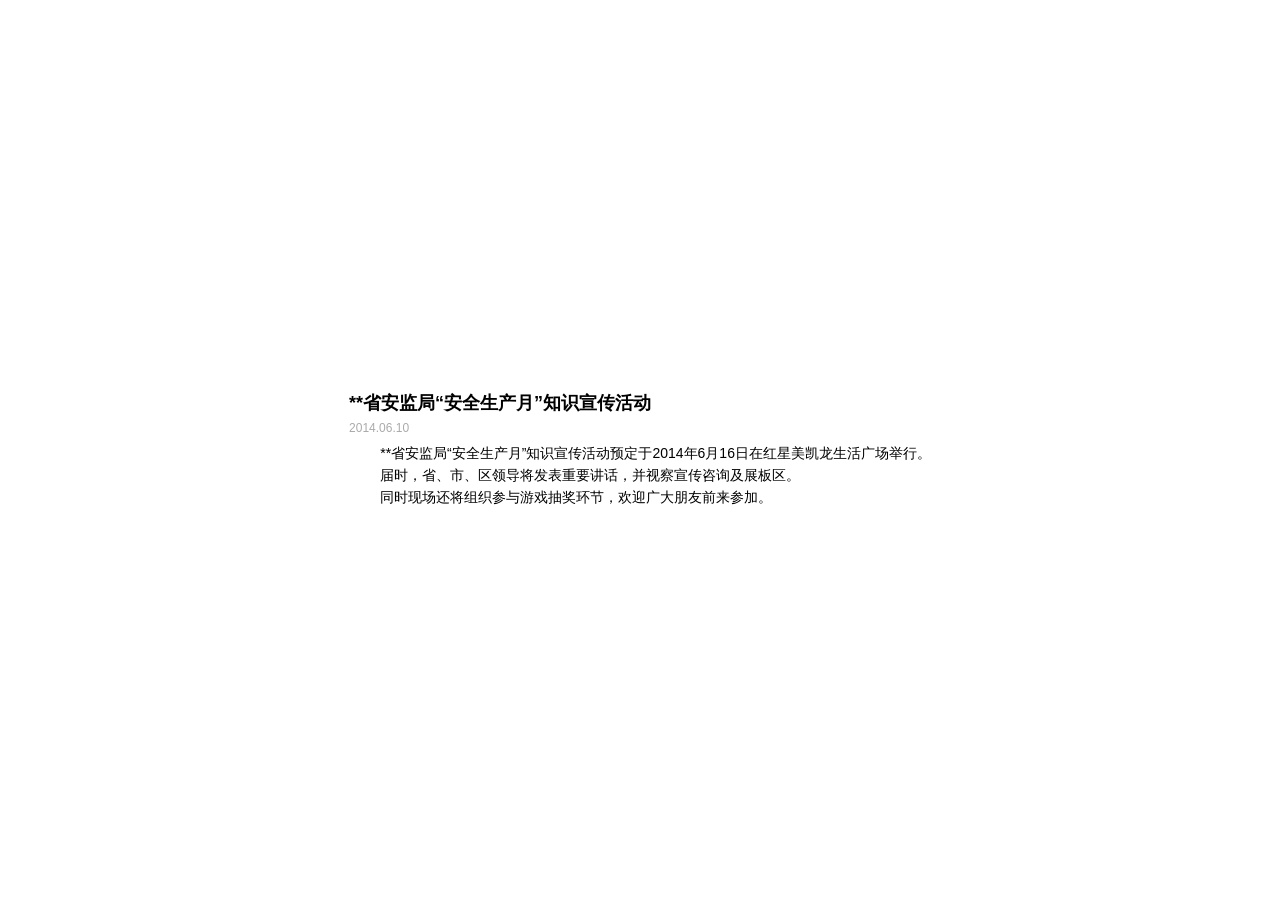
<file: MicSite/huodong2.html>
<!DOCTYPE html>

<html>
    <head>
        <meta http-equiv="Content-Type" content="text/html; charset=UTF-8">
        <meta charset="utf-8">
        <link rel="stylesheet" type="text/css" href="css/reset.css" media="all">
        <link rel="stylesheet" type="text/css" href="css/common.css" media="all">
        <link rel="stylesheet" type="text/css" href="css/peak-3.css" media="all">
        <script type="text/javascript" src="js/jQuery.js"></script>
        <title> 专题活动-****安监
        </title>
        <meta content="width=device-width, initial-scale=1.0, minimum-scale=1.0, maximum-scale=1.0, user-scalable=no" name="viewport">
        <meta content="no-cache,must-revalidate" http-equiv="Cache-Control">
        <meta content="no-cache" http-equiv="pragma">
        <meta content="0" http-equiv="expires">
        <meta content="telephone=no, address=no" name="format-detection">
        <meta name="apple-mobile-web-app-capable" content="yes">
        <meta name="apple-mobile-web-app-status-bar-style" content="black-translucent">
        <style>
            img{max-width:100%!important;}
        </style>
    </head>
    <body onselectstart="return true;" ondragstart="return false;">
        <link rel="stylesheet" type="text/css" href="css/font-awesome.css" media="all">
        <div class="body" style="padding-bottom:10px;">
            <section class="news_article">
                <header>
                    <h3 style="font-size:18px;">**省安监局“安全生产月”知识宣传活动
                    </h3>
                    <small class="gray">2014.06.10</small>
                </header>
                <article>
                    <p>
                        &nbsp; &nbsp; &nbsp; &nbsp; **省安监局“安全生产月”知识宣传活动预定于2014年6月16日在红星美凯龙生活广场举行。
						<br>
                    </p>
					<p>
                        &nbsp; &nbsp; &nbsp; &nbsp; 届时，省、市、区领导将发表重要讲话，并视察宣传咨询及展板区。
						<br>
                    </p>
					<p>
                        &nbsp; &nbsp; &nbsp; &nbsp; 同时现场还将组织参与游戏抽奖环节，欢迎广大朋友前来参加。
						<br>
                    </p>
					
                  
                </article>
            </section>


        </div>
        
        <div mark="stat_code" style="width:0px; height:0px; display:none;">
            <script type="text/javascript">var cnzz_protocol = (("https:" == document.location.protocol) ? " https://" : " http://");document.write(unescape("%3Cspan id='cnzz_stat_icon_5761646'%3E%3C/span%3E%3Cscript src='" + cnzz_protocol + "s6.cnzz.com/stat.php%3Fid%3D5761646' type='text/javascript'%3E%3C/script%3E"));</script>
        </div>

    </body>
</html>
</file>
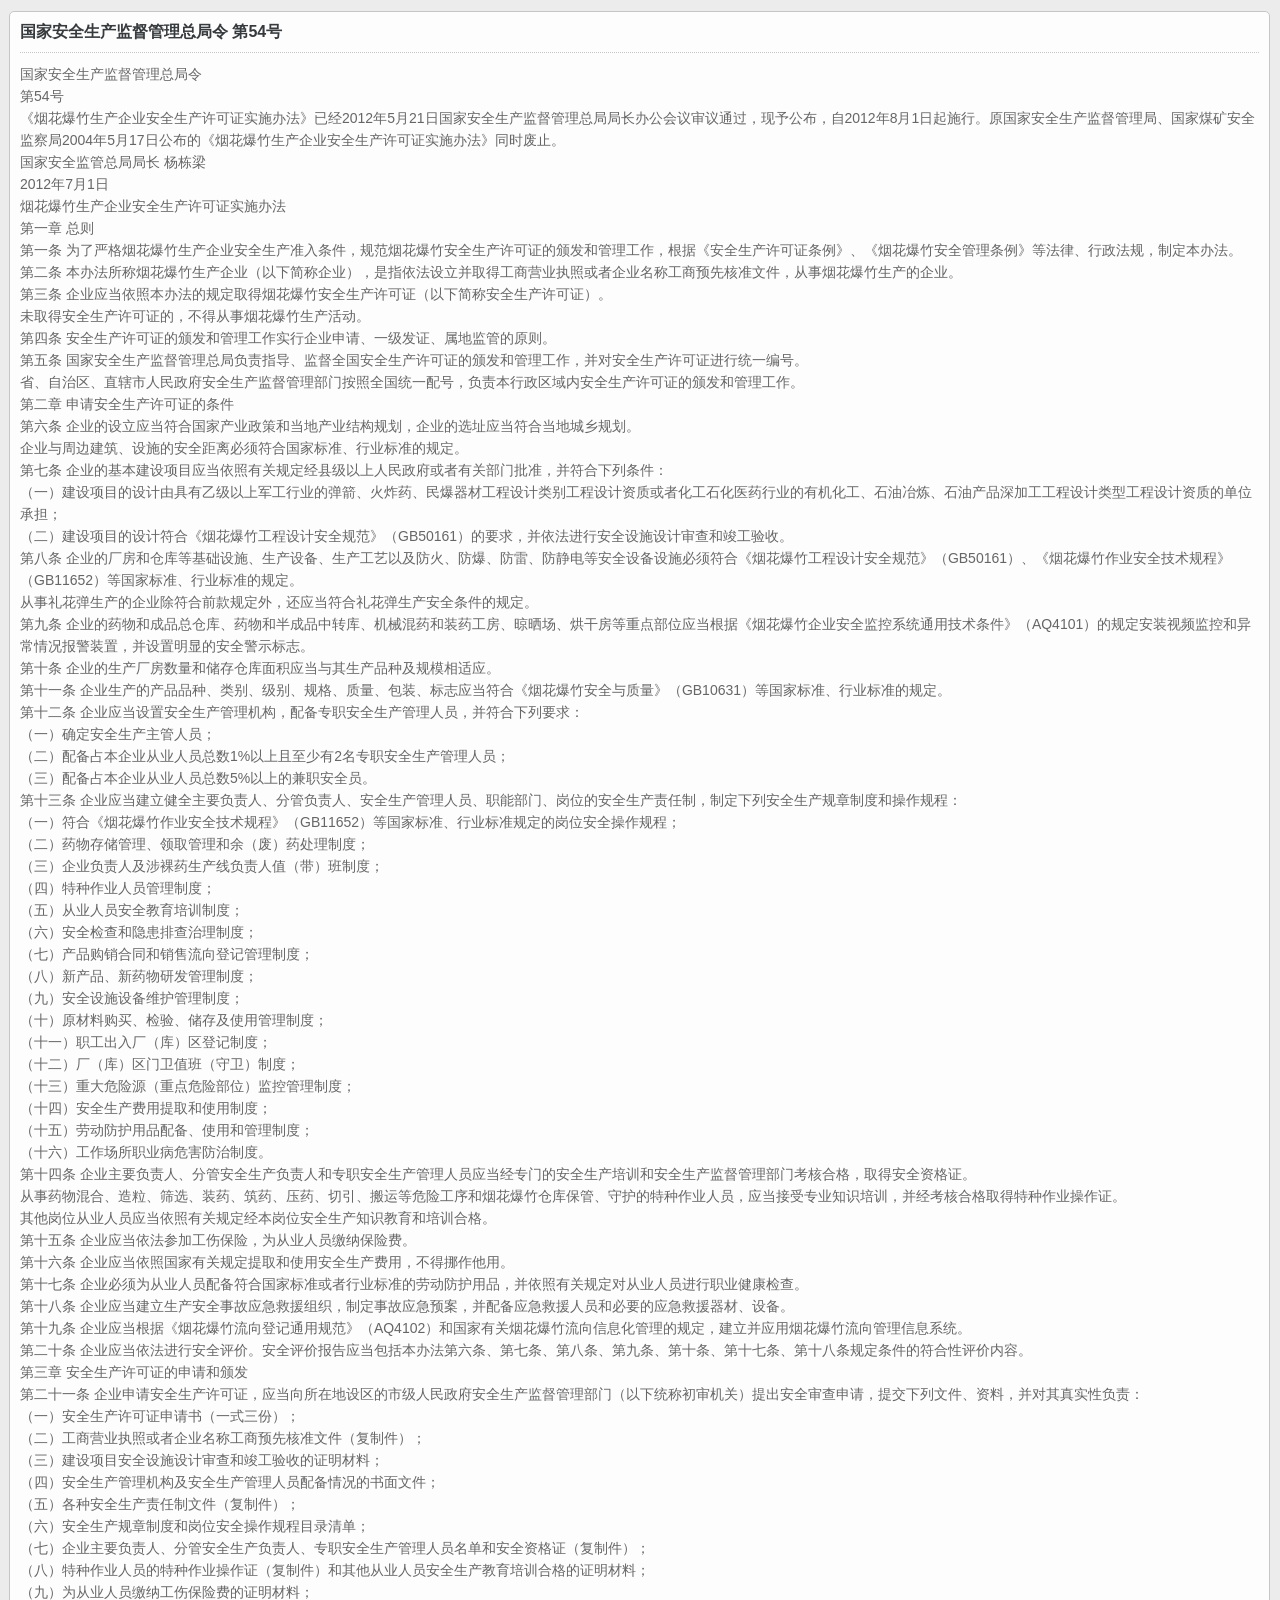
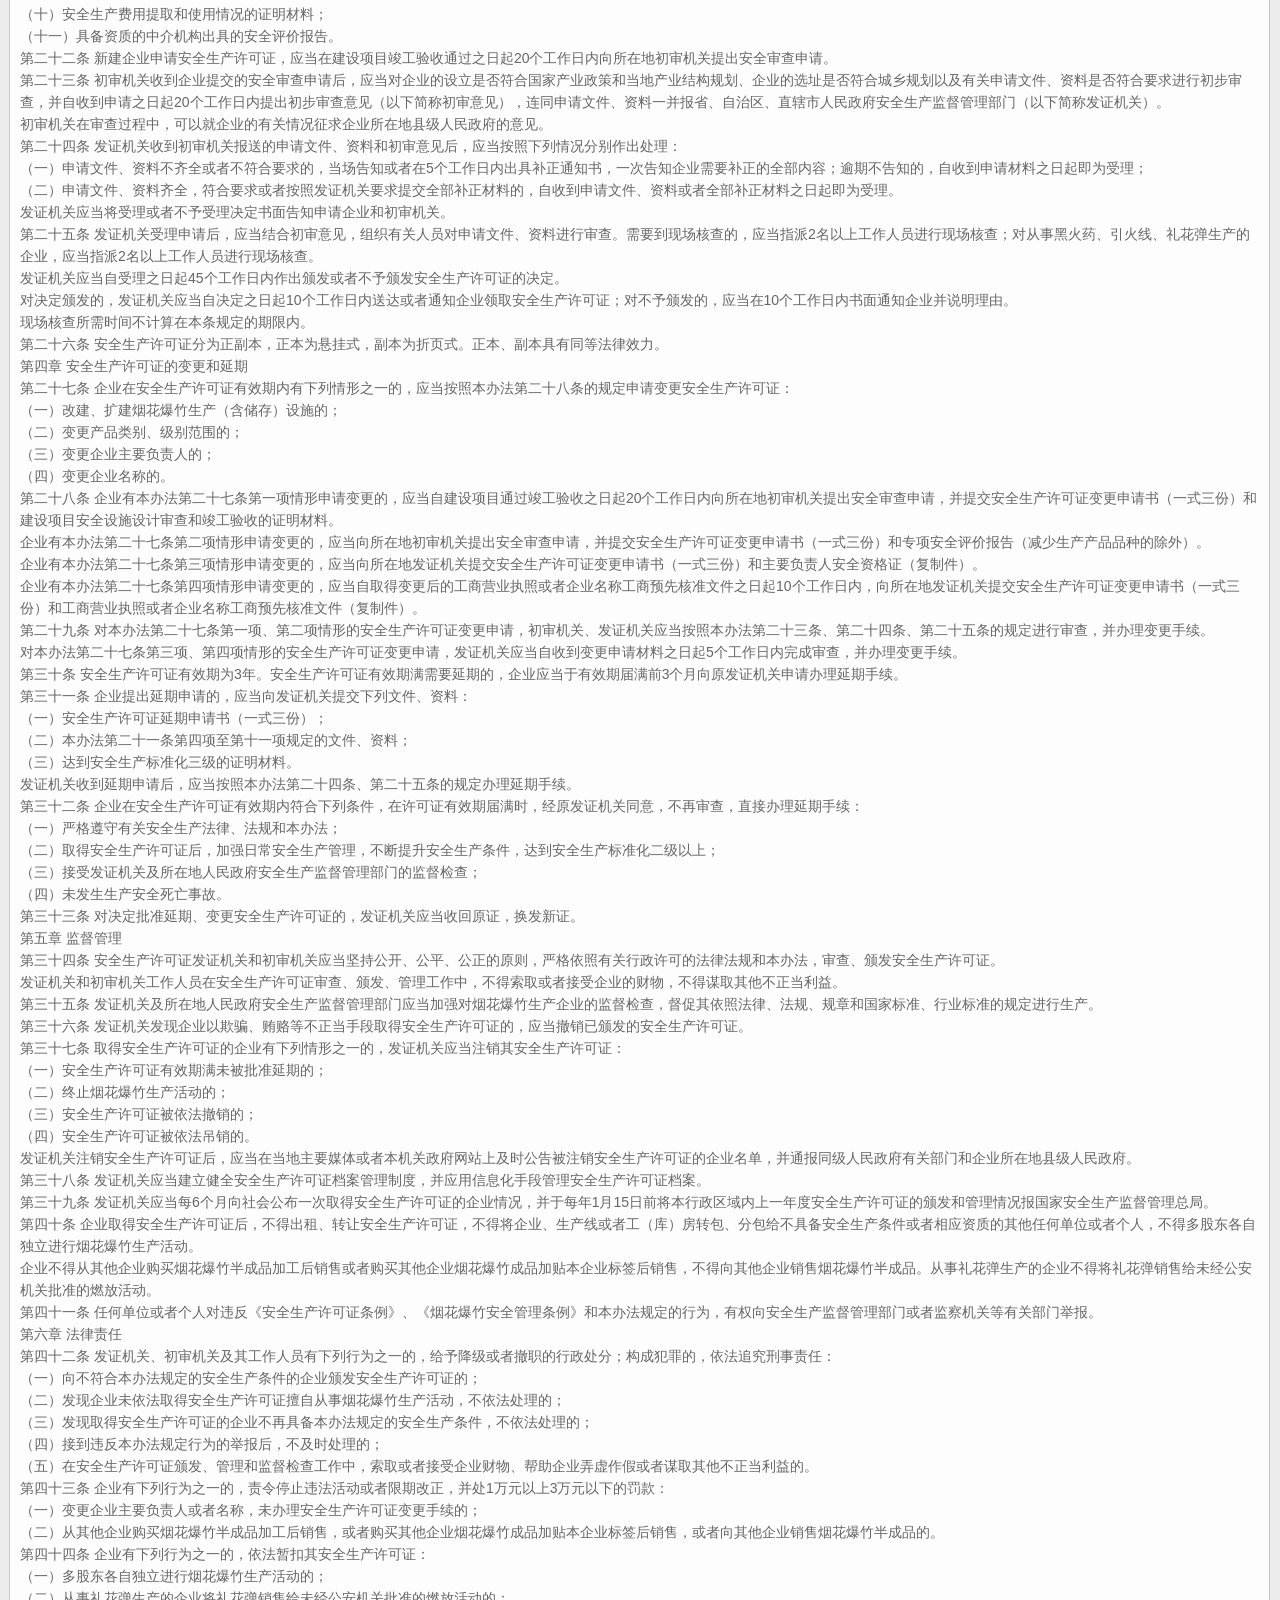
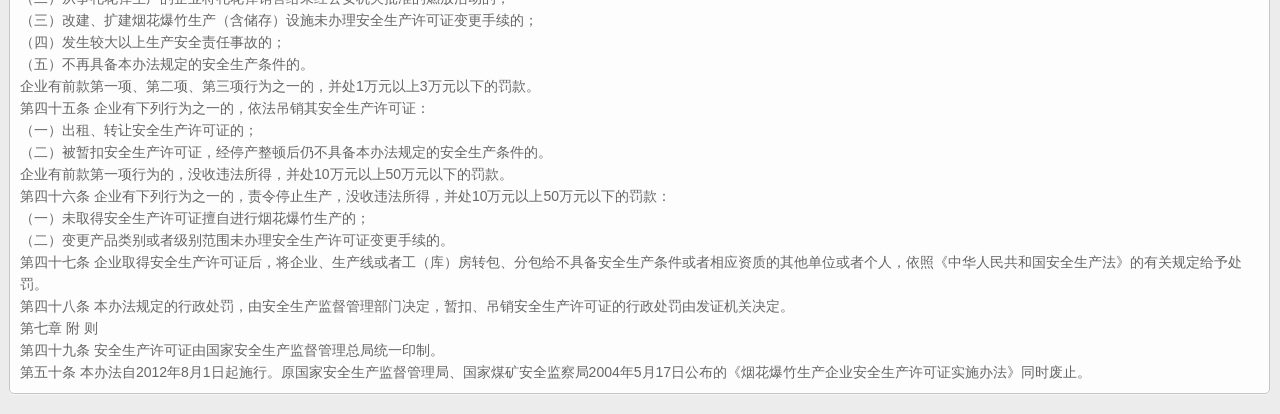
<file: MicSite/law1.html>
<!DOCTYPE html PUBLIC "-//W3C//DTD HTML 4.0 Transitional//EN">
<!-- saved from url=(0065)http://jxlottery.gotoip2.com/website/newsinfo.php?id=2403&type=12 -->
<html><head><meta http-equiv="Content-Type" content="text/html; charset=UTF-8">
		
		<title>法律法规-****安监</title>
		<meta name="viewport" content="width=device-width,height=device-height,inital-scale=1.0,maximum-scale=1.0,user-scalable=no;">
		<meta name="apple-mobile-web-app-capable" content="yes">
		<meta name="apple-mobile-web-app-status-bar-style" content="black">
		<meta name="format-detection" content="telephone=no">
		<link href="css/cet.css" rel="stylesheet" type="text/css">
		<script type="text/javascript" src="js/jquery.min.js"></script>
		<script type="text/javascript" src="js/main.js"></script>
	</head>

	<body id="wrap">
		<style>
			.deploy_ctype_tip{z-index:1001;width:100%;text-align:center;position:fixed;top:50%;margin-top:-23px;left:0;}.deploy_ctype_tip p{display:inline-block;padding:13px 24px;border:solid #d6d482 1px;background:#f5f4c5;font-size:16px;color:#8f772f;line-height:18px;border-radius:3px;}
		</style>
		<div class="cardexplain">
			<ul class="round">
				<li>
					<h2><strong>国家安全生产监督管理总局令 第54号</strong></h2>
					<div class="text">
国家安全生产监督管理总局令<br>
第54号<br>
《烟花爆竹生产企业安全生产许可证实施办法》已经2012年5月21日国家安全生产监督管理总局局长办公会议审议通过，现予公布，自2012年8月1日起施行。原国家安全生产监督管理局、国家煤矿安全监察局2004年5月17日公布的《烟花爆竹生产企业安全生产许可证实施办法》同时废止。<br>
国家安全监管总局局长 杨栋梁<br>
2012年7月1日<br>
烟花爆竹生产企业安全生产许可证实施办法<br>
第一章 总则<br>
第一条 为了严格烟花爆竹生产企业安全生产准入条件，规范烟花爆竹安全生产许可证的颁发和管理工作，根据《安全生产许可证条例》、《烟花爆竹安全管理条例》等法律、行政法规，制定本办法。<br>
第二条 本办法所称烟花爆竹生产企业（以下简称企业），是指依法设立并取得工商营业执照或者企业名称工商预先核准文件，从事烟花爆竹生产的企业。<br>
第三条 企业应当依照本办法的规定取得烟花爆竹安全生产许可证（以下简称安全生产许可证）。<br>
未取得安全生产许可证的，不得从事烟花爆竹生产活动。<br>
第四条 安全生产许可证的颁发和管理工作实行企业申请、一级发证、属地监管的原则。<br>
第五条 国家安全生产监督管理总局负责指导、监督全国安全生产许可证的颁发和管理工作，并对安全生产许可证进行统一编号。<br>
省、自治区、直辖市人民政府安全生产监督管理部门按照全国统一配号，负责本行政区域内安全生产许可证的颁发和管理工作。<br>
第二章 申请安全生产许可证的条件<br>
第六条 企业的设立应当符合国家产业政策和当地产业结构规划，企业的选址应当符合当地城乡规划。<br>
企业与周边建筑、设施的安全距离必须符合国家标准、行业标准的规定。<br>
第七条 企业的基本建设项目应当依照有关规定经县级以上人民政府或者有关部门批准，并符合下列条件：<br>
（一）建设项目的设计由具有乙级以上军工行业的弹箭、火炸药、民爆器材工程设计类别工程设计资质或者化工石化医药行业的有机化工、石油冶炼、石油产品深加工工程设计类型工程设计资质的单位承担；<br>
（二）建设项目的设计符合《烟花爆竹工程设计安全规范》（GB50161）的要求，并依法进行安全设施设计审查和竣工验收。<br>
第八条 企业的厂房和仓库等基础设施、生产设备、生产工艺以及防火、防爆、防雷、防静电等安全设备设施必须符合《烟花爆竹工程设计安全规范》（GB50161）、《烟花爆竹作业安全技术规程》（GB11652）等国家标准、行业标准的规定。<br>
从事礼花弹生产的企业除符合前款规定外，还应当符合礼花弹生产安全条件的规定。<br>
第九条 企业的药物和成品总仓库、药物和半成品中转库、机械混药和装药工房、晾晒场、烘干房等重点部位应当根据《烟花爆竹企业安全监控系统通用技术条件》（AQ4101）的规定安装视频监控和异常情况报警装置，并设置明显的安全警示标志。<br>
第十条 企业的生产厂房数量和储存仓库面积应当与其生产品种及规模相适应。<br>
第十一条 企业生产的产品品种、类别、级别、规格、质量、包装、标志应当符合《烟花爆竹安全与质量》（GB10631）等国家标准、行业标准的规定。<br>
第十二条 企业应当设置安全生产管理机构，配备专职安全生产管理人员，并符合下列要求：<br>
（一）确定安全生产主管人员；<br>
（二）配备占本企业从业人员总数1%以上且至少有2名专职安全生产管理人员；<br>
（三）配备占本企业从业人员总数5%以上的兼职安全员。<br>
第十三条 企业应当建立健全主要负责人、分管负责人、安全生产管理人员、职能部门、岗位的安全生产责任制，制定下列安全生产规章制度和操作规程：<br>
（一）符合《烟花爆竹作业安全技术规程》（GB11652）等国家标准、行业标准规定的岗位安全操作规程；<br>
（二）药物存储管理、领取管理和余（废）药处理制度；<br>
（三）企业负责人及涉裸药生产线负责人值（带）班制度；<br>
（四）特种作业人员管理制度；<br>
（五）从业人员安全教育培训制度；<br>
（六）安全检查和隐患排查治理制度；<br>
（七）产品购销合同和销售流向登记管理制度；<br>
（八）新产品、新药物研发管理制度；<br>
（九）安全设施设备维护管理制度；<br>
（十）原材料购买、检验、储存及使用管理制度；<br>
（十一）职工出入厂（库）区登记制度；<br>
（十二）厂（库）区门卫值班（守卫）制度；<br>
（十三）重大危险源（重点危险部位）监控管理制度；<br>
（十四）安全生产费用提取和使用制度；<br>
（十五）劳动防护用品配备、使用和管理制度；<br>
（十六）工作场所职业病危害防治制度。<br>
第十四条 企业主要负责人、分管安全生产负责人和专职安全生产管理人员应当经专门的安全生产培训和安全生产监督管理部门考核合格，取得安全资格证。<br>
从事药物混合、造粒、筛选、装药、筑药、压药、切引、搬运等危险工序和烟花爆竹仓库保管、守护的特种作业人员，应当接受专业知识培训，并经考核合格取得特种作业操作证。<br>
其他岗位从业人员应当依照有关规定经本岗位安全生产知识教育和培训合格。<br>
第十五条 企业应当依法参加工伤保险，为从业人员缴纳保险费。<br>
第十六条 企业应当依照国家有关规定提取和使用安全生产费用，不得挪作他用。<br>
第十七条 企业必须为从业人员配备符合国家标准或者行业标准的劳动防护用品，并依照有关规定对从业人员进行职业健康检查。<br>
第十八条 企业应当建立生产安全事故应急救援组织，制定事故应急预案，并配备应急救援人员和必要的应急救援器材、设备。<br>
第十九条 企业应当根据《烟花爆竹流向登记通用规范》（AQ4102）和国家有关烟花爆竹流向信息化管理的规定，建立并应用烟花爆竹流向管理信息系统。<br>
第二十条 企业应当依法进行安全评价。安全评价报告应当包括本办法第六条、第七条、第八条、第九条、第十条、第十七条、第十八条规定条件的符合性评价内容。<br>
第三章 安全生产许可证的申请和颁发<br>
第二十一条 企业申请安全生产许可证，应当向所在地设区的市级人民政府安全生产监督管理部门（以下统称初审机关）提出安全审查申请，提交下列文件、资料，并对其真实性负责：<br>
（一）安全生产许可证申请书（一式三份）；<br>
（二）工商营业执照或者企业名称工商预先核准文件（复制件）；<br>
（三）建设项目安全设施设计审查和竣工验收的证明材料；<br>
（四）安全生产管理机构及安全生产管理人员配备情况的书面文件；<br>
（五）各种安全生产责任制文件（复制件）；<br>
（六）安全生产规章制度和岗位安全操作规程目录清单；<br>
（七）企业主要负责人、分管安全生产负责人、专职安全生产管理人员名单和安全资格证（复制件）；<br>
（八）特种作业人员的特种作业操作证（复制件）和其他从业人员安全生产教育培训合格的证明材料；<br>
（九）为从业人员缴纳工伤保险费的证明材料；<br>
（十）安全生产费用提取和使用情况的证明材料；<br>
（十一）具备资质的中介机构出具的安全评价报告。<br>
第二十二条 新建企业申请安全生产许可证，应当在建设项目竣工验收通过之日起20个工作日内向所在地初审机关提出安全审查申请。<br>
第二十三条 初审机关收到企业提交的安全审查申请后，应当对企业的设立是否符合国家产业政策和当地产业结构规划、企业的选址是否符合城乡规划以及有关申请文件、资料是否符合要求进行初步审查，并自收到申请之日起20个工作日内提出初步审查意见（以下简称初审意见），连同申请文件、资料一并报省、自治区、直辖市人民政府安全生产监督管理部门（以下简称发证机关）。<br>
初审机关在审查过程中，可以就企业的有关情况征求企业所在地县级人民政府的意见。<br>
第二十四条 发证机关收到初审机关报送的申请文件、资料和初审意见后，应当按照下列情况分别作出处理：<br>
（一）申请文件、资料不齐全或者不符合要求的，当场告知或者在5个工作日内出具补正通知书，一次告知企业需要补正的全部内容；逾期不告知的，自收到申请材料之日起即为受理；<br>
（二）申请文件、资料齐全，符合要求或者按照发证机关要求提交全部补正材料的，自收到申请文件、资料或者全部补正材料之日起即为受理。<br>
发证机关应当将受理或者不予受理决定书面告知申请企业和初审机关。<br>
第二十五条 发证机关受理申请后，应当结合初审意见，组织有关人员对申请文件、资料进行审查。需要到现场核查的，应当指派2名以上工作人员进行现场核查；对从事黑火药、引火线、礼花弹生产的企业，应当指派2名以上工作人员进行现场核查。<br>
发证机关应当自受理之日起45个工作日内作出颁发或者不予颁发安全生产许可证的决定。<br>
对决定颁发的，发证机关应当自决定之日起10个工作日内送达或者通知企业领取安全生产许可证；对不予颁发的，应当在10个工作日内书面通知企业并说明理由。<br>
现场核查所需时间不计算在本条规定的期限内。<br>
第二十六条 安全生产许可证分为正副本，正本为悬挂式，副本为折页式。正本、副本具有同等法律效力。<br>
第四章 安全生产许可证的变更和延期<br>
第二十七条 企业在安全生产许可证有效期内有下列情形之一的，应当按照本办法第二十八条的规定申请变更安全生产许可证：<br>
（一）改建、扩建烟花爆竹生产（含储存）设施的；<br>
（二）变更产品类别、级别范围的；<br>
（三）变更企业主要负责人的；<br>
（四）变更企业名称的。<br>
第二十八条 企业有本办法第二十七条第一项情形申请变更的，应当自建设项目通过竣工验收之日起20个工作日内向所在地初审机关提出安全审查申请，并提交安全生产许可证变更申请书（一式三份）和建设项目安全设施设计审查和竣工验收的证明材料。<br>
企业有本办法第二十七条第二项情形申请变更的，应当向所在地初审机关提出安全审查申请，并提交安全生产许可证变更申请书（一式三份）和专项安全评价报告（减少生产产品品种的除外）。<br>
企业有本办法第二十七条第三项情形申请变更的，应当向所在地发证机关提交安全生产许可证变更申请书（一式三份）和主要负责人安全资格证（复制件）。<br>
企业有本办法第二十七条第四项情形申请变更的，应当自取得变更后的工商营业执照或者企业名称工商预先核准文件之日起10个工作日内，向所在地发证机关提交安全生产许可证变更申请书（一式三份）和工商营业执照或者企业名称工商预先核准文件（复制件）。<br>
第二十九条 对本办法第二十七条第一项、第二项情形的安全生产许可证变更申请，初审机关、发证机关应当按照本办法第二十三条、第二十四条、第二十五条的规定进行审查，并办理变更手续。<br>
对本办法第二十七条第三项、第四项情形的安全生产许可证变更申请，发证机关应当自收到变更申请材料之日起5个工作日内完成审查，并办理变更手续。<br>
第三十条 安全生产许可证有效期为3年。安全生产许可证有效期满需要延期的，企业应当于有效期届满前3个月向原发证机关申请办理延期手续。<br>
第三十一条 企业提出延期申请的，应当向发证机关提交下列文件、资料：<br>
（一）安全生产许可证延期申请书（一式三份）；<br>
（二）本办法第二十一条第四项至第十一项规定的文件、资料；<br>
（三）达到安全生产标准化三级的证明材料。<br>
发证机关收到延期申请后，应当按照本办法第二十四条、第二十五条的规定办理延期手续。<br>
第三十二条 企业在安全生产许可证有效期内符合下列条件，在许可证有效期届满时，经原发证机关同意，不再审查，直接办理延期手续：<br>
（一）严格遵守有关安全生产法律、法规和本办法；<br>
（二）取得安全生产许可证后，加强日常安全生产管理，不断提升安全生产条件，达到安全生产标准化二级以上；<br>
（三）接受发证机关及所在地人民政府安全生产监督管理部门的监督检查；<br>
（四）未发生生产安全死亡事故。<br>
第三十三条 对决定批准延期、变更安全生产许可证的，发证机关应当收回原证，换发新证。<br>
第五章 监督管理<br>
第三十四条 安全生产许可证发证机关和初审机关应当坚持公开、公平、公正的原则，严格依照有关行政许可的法律法规和本办法，审查、颁发安全生产许可证。<br>
发证机关和初审机关工作人员在安全生产许可证审查、颁发、管理工作中，不得索取或者接受企业的财物，不得谋取其他不正当利益。<br>
第三十五条 发证机关及所在地人民政府安全生产监督管理部门应当加强对烟花爆竹生产企业的监督检查，督促其依照法律、法规、规章和国家标准、行业标准的规定进行生产。<br>
第三十六条 发证机关发现企业以欺骗、贿赂等不正当手段取得安全生产许可证的，应当撤销已颁发的安全生产许可证。<br>
第三十七条 取得安全生产许可证的企业有下列情形之一的，发证机关应当注销其安全生产许可证：<br>
（一）安全生产许可证有效期满未被批准延期的；<br>
（二）终止烟花爆竹生产活动的；<br>
（三）安全生产许可证被依法撤销的；<br>
（四）安全生产许可证被依法吊销的。<br>
发证机关注销安全生产许可证后，应当在当地主要媒体或者本机关政府网站上及时公告被注销安全生产许可证的企业名单，并通报同级人民政府有关部门和企业所在地县级人民政府。<br>
第三十八条 发证机关应当建立健全安全生产许可证档案管理制度，并应用信息化手段管理安全生产许可证档案。<br>
第三十九条 发证机关应当每6个月向社会公布一次取得安全生产许可证的企业情况，并于每年1月15日前将本行政区域内上一年度安全生产许可证的颁发和管理情况报国家安全生产监督管理总局。<br>
第四十条 企业取得安全生产许可证后，不得出租、转让安全生产许可证，不得将企业、生产线或者工（库）房转包、分包给不具备安全生产条件或者相应资质的其他任何单位或者个人，不得多股东各自独立进行烟花爆竹生产活动。<br>
企业不得从其他企业购买烟花爆竹半成品加工后销售或者购买其他企业烟花爆竹成品加贴本企业标签后销售，不得向其他企业销售烟花爆竹半成品。从事礼花弹生产的企业不得将礼花弹销售给未经公安机关批准的燃放活动。<br>
第四十一条 任何单位或者个人对违反《安全生产许可证条例》、《烟花爆竹安全管理条例》和本办法规定的行为，有权向安全生产监督管理部门或者监察机关等有关部门举报。<br>
第六章 法律责任<br>
第四十二条 发证机关、初审机关及其工作人员有下列行为之一的，给予降级或者撤职的行政处分；构成犯罪的，依法追究刑事责任：<br>
（一）向不符合本办法规定的安全生产条件的企业颁发安全生产许可证的；<br>
（二）发现企业未依法取得安全生产许可证擅自从事烟花爆竹生产活动，不依法处理的；<br>
（三）发现取得安全生产许可证的企业不再具备本办法规定的安全生产条件，不依法处理的；<br>
（四）接到违反本办法规定行为的举报后，不及时处理的；<br>
（五）在安全生产许可证颁发、管理和监督检查工作中，索取或者接受企业财物、帮助企业弄虚作假或者谋取其他不正当利益的。<br>
第四十三条 企业有下列行为之一的，责令停止违法活动或者限期改正，并处1万元以上3万元以下的罚款：<br>
（一）变更企业主要负责人或者名称，未办理安全生产许可证变更手续的；<br>
（二）从其他企业购买烟花爆竹半成品加工后销售，或者购买其他企业烟花爆竹成品加贴本企业标签后销售，或者向其他企业销售烟花爆竹半成品的。<br>
第四十四条 企业有下列行为之一的，依法暂扣其安全生产许可证：<br>
（一）多股东各自独立进行烟花爆竹生产活动的；<br>
（二）从事礼花弹生产的企业将礼花弹销售给未经公安机关批准的燃放活动的；<br>
（三）改建、扩建烟花爆竹生产（含储存）设施未办理安全生产许可证变更手续的；<br>
（四）发生较大以上生产安全责任事故的；<br>
（五）不再具备本办法规定的安全生产条件的。<br>
企业有前款第一项、第二项、第三项行为之一的，并处1万元以上3万元以下的罚款。<br>
第四十五条 企业有下列行为之一的，依法吊销其安全生产许可证：<br>
（一）出租、转让安全生产许可证的；<br>
（二）被暂扣安全生产许可证，经停产整顿后仍不具备本办法规定的安全生产条件的。<br>
企业有前款第一项行为的，没收违法所得，并处10万元以上50万元以下的罚款。<br>
第四十六条 企业有下列行为之一的，责令停止生产，没收违法所得，并处10万元以上50万元以下的罚款：<br>
（一）未取得安全生产许可证擅自进行烟花爆竹生产的；<br>
（二）变更产品类别或者级别范围未办理安全生产许可证变更手续的。<br>
第四十七条 企业取得安全生产许可证后，将企业、生产线或者工（库）房转包、分包给不具备安全生产条件或者相应资质的其他单位或者个人，依照《中华人民共和国安全生产法》的有关规定给予处罚。<br>
第四十八条 本办法规定的行政处罚，由安全生产监督管理部门决定，暂扣、吊销安全生产许可证的行政处罚由发证机关决定。<br>
第七章 附 则<br>
第四十九条 安全生产许可证由国家安全生产监督管理总局统一印制。<br>
第五十条 本办法自2012年8月1日起施行。原国家安全生产监督管理局、国家煤矿安全监察局2004年5月17日公布的《烟花爆竹生产企业安全生产许可证实施办法》同时废止。
</div>
				</li>
			</ul>
		</div>
		<div mark="stat_code" style="width:0px; height:0px; display:none;">
			<script type="text/javascript">var cnzz_protocol = (("https:" == document.location.protocol) ? " https://" : " http://");document.write(unescape("%3Cspan id='cnzz_stat_icon_5761646'%3E%3C/span%3E%3Cscript src='" + cnzz_protocol + "s6.cnzz.com/stat.php%3Fid%3D5761646' type='text/javascript'%3E%3C/script%3E"));</script>
		</div>
	</body>
</html>
</file>
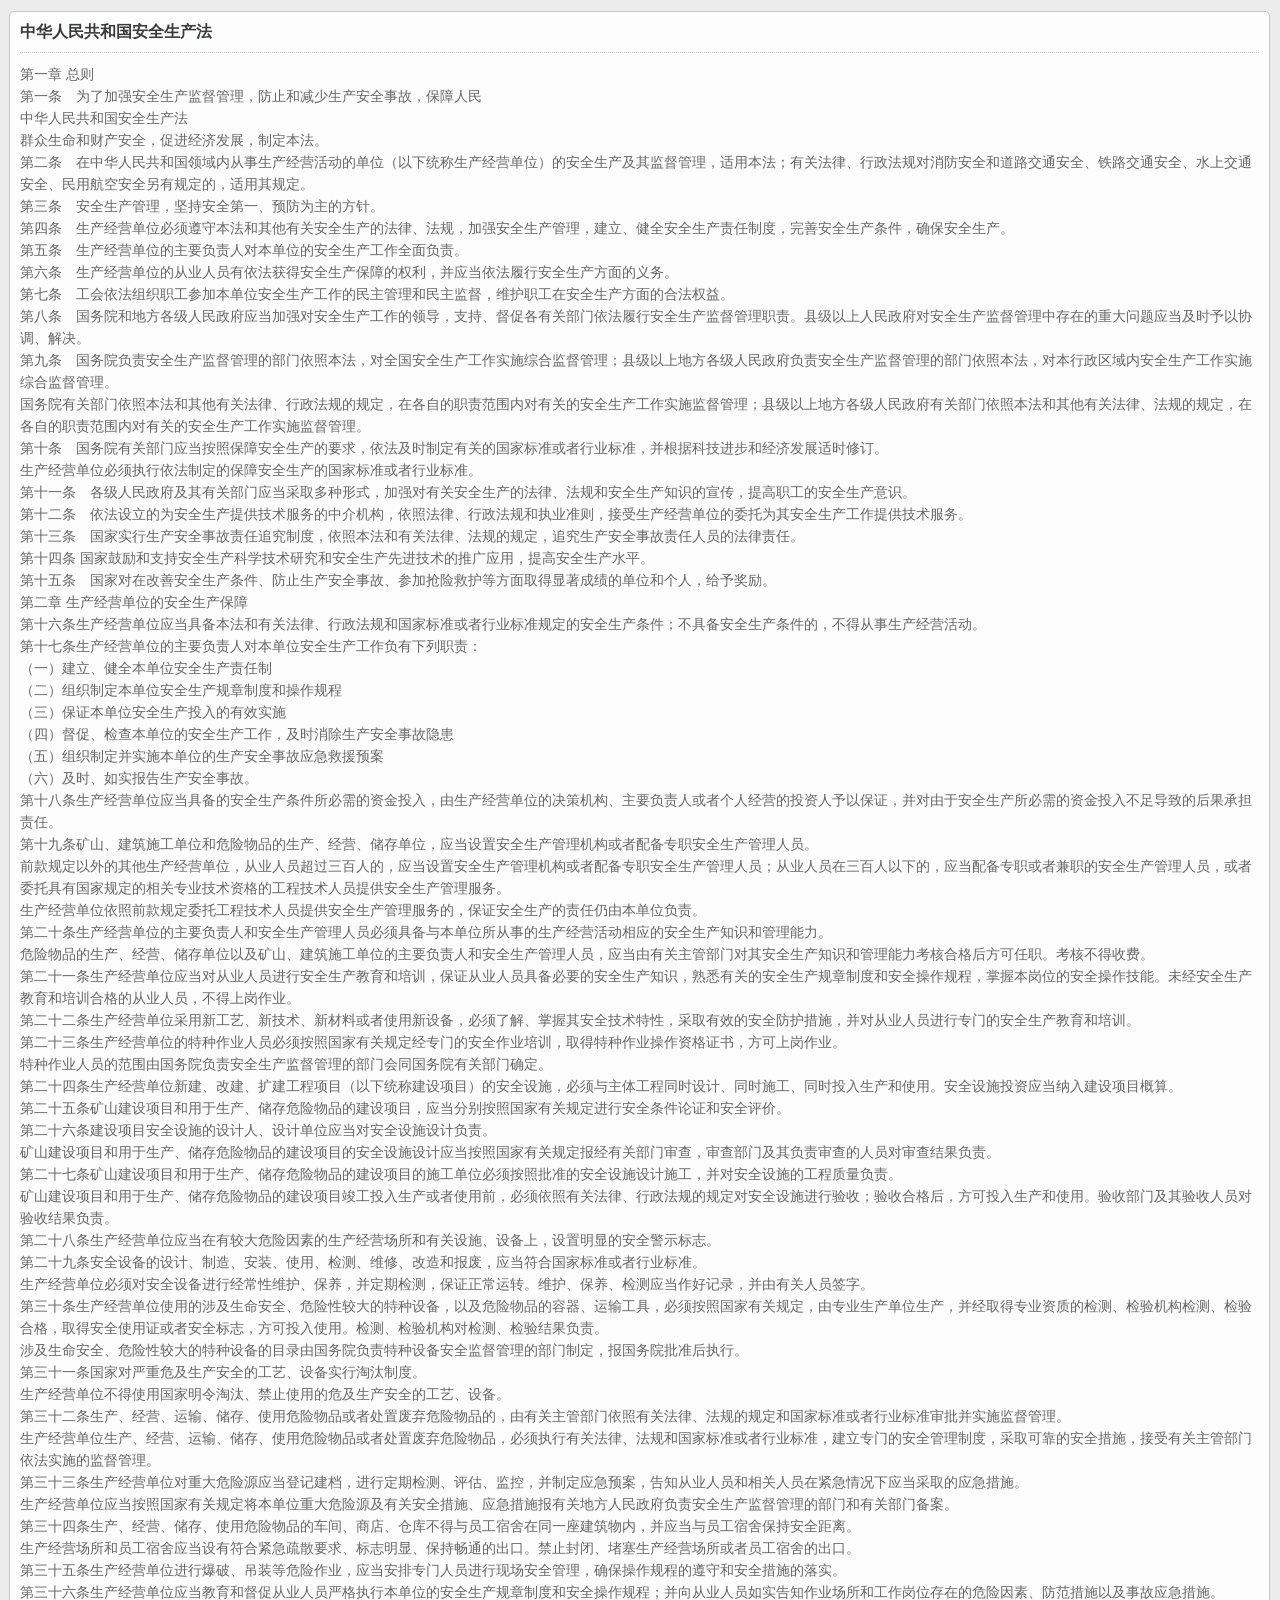
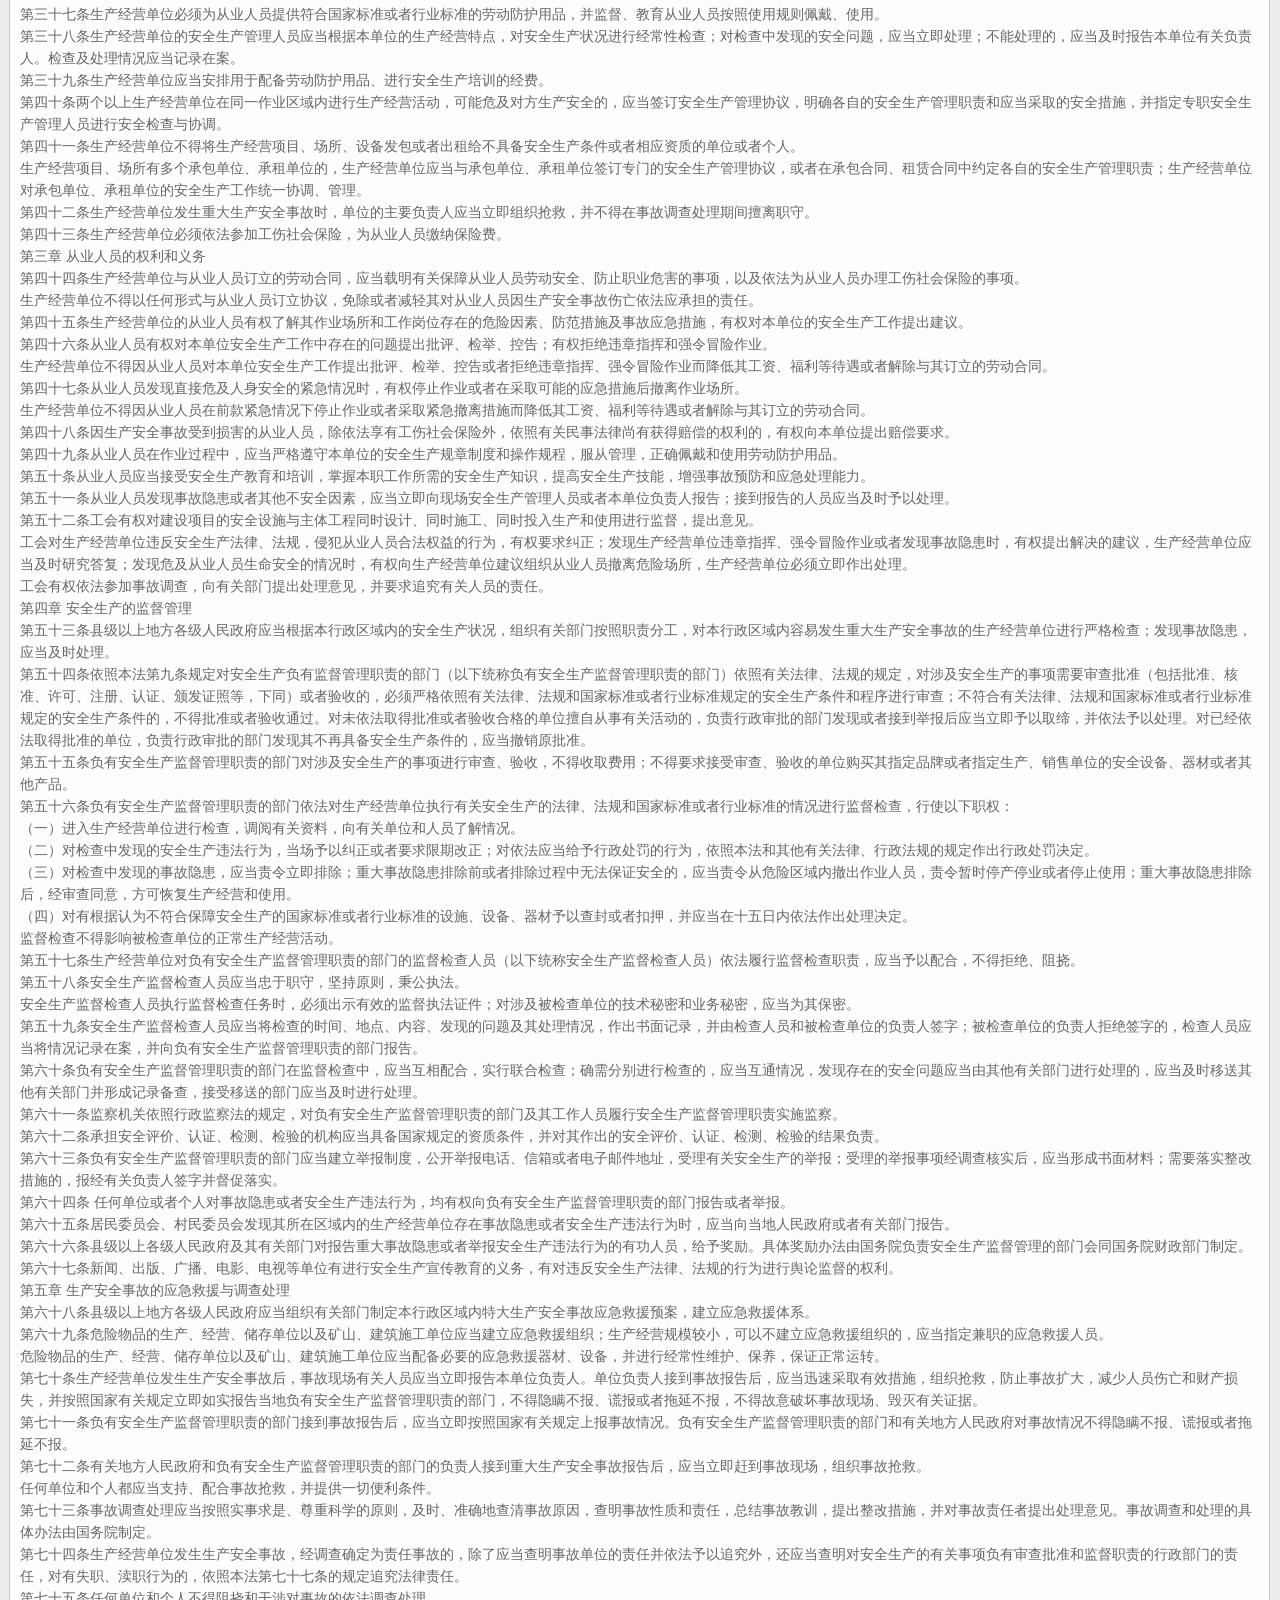
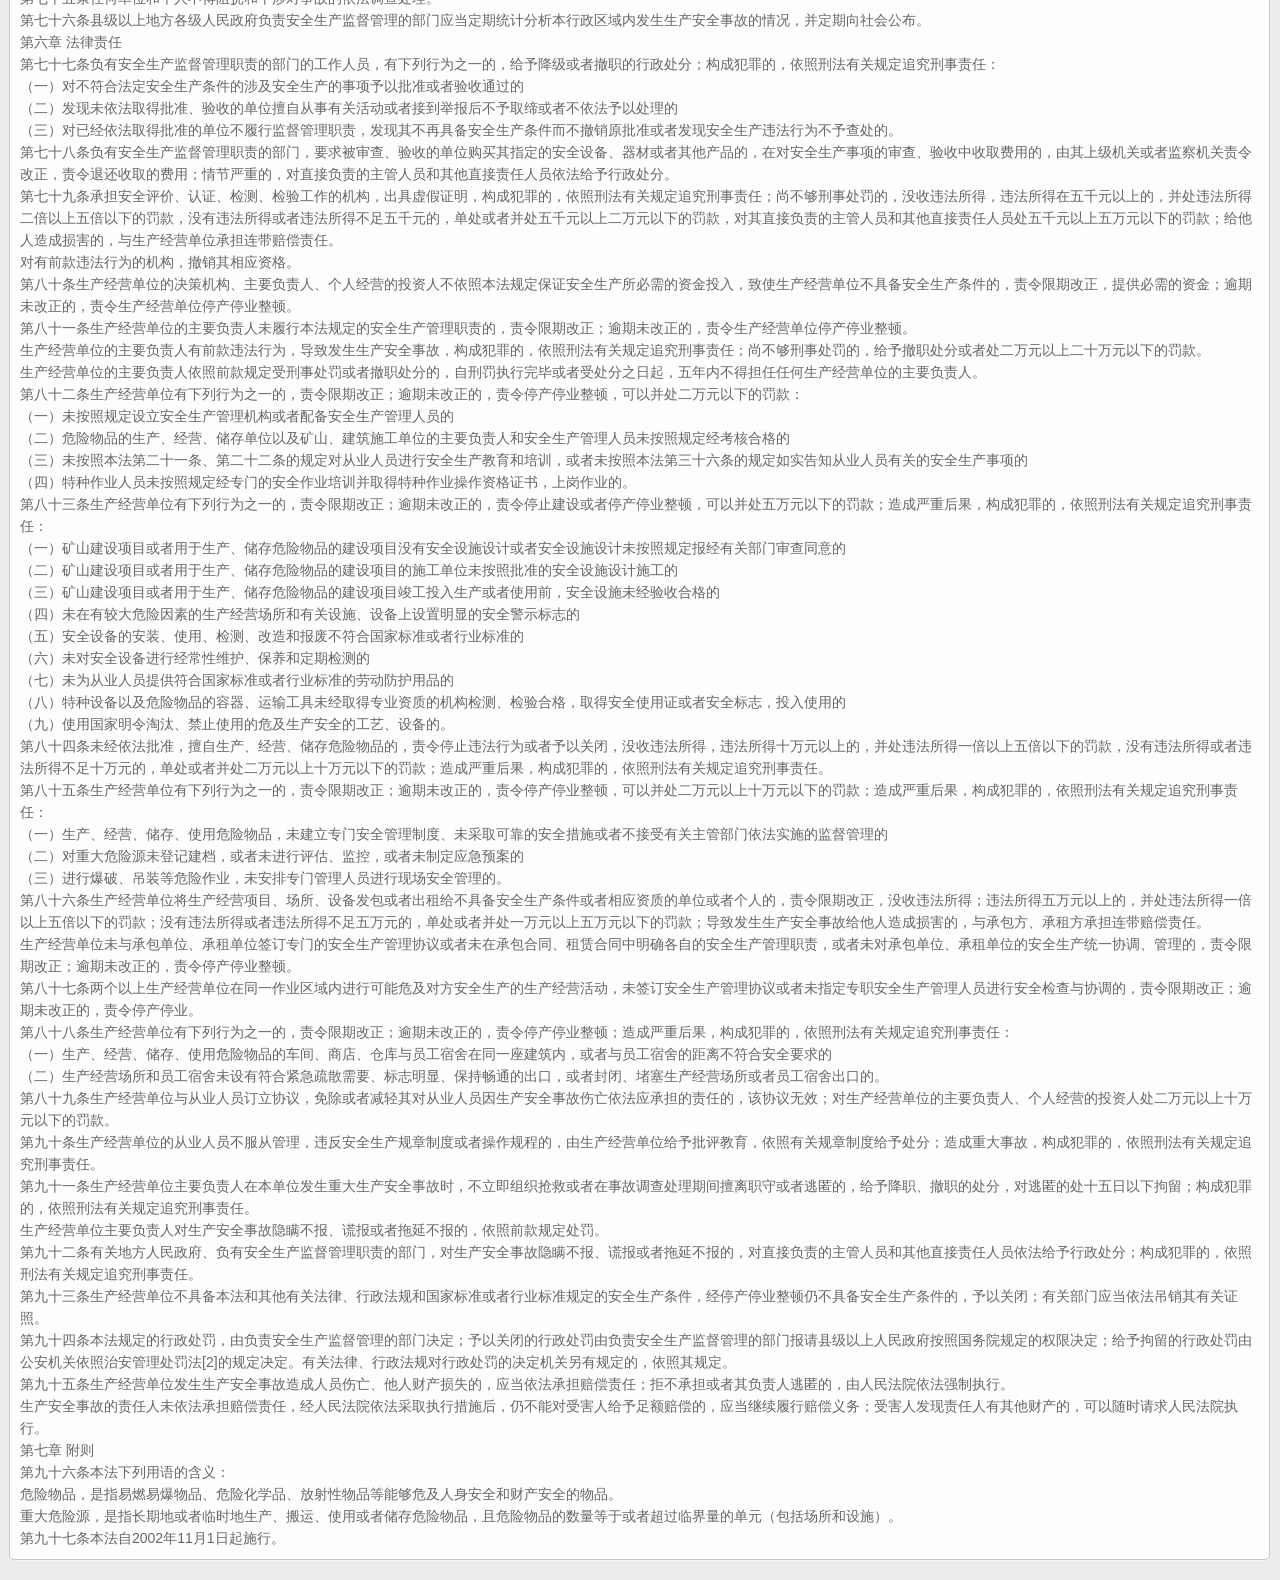
<file: MicSite/law10.html>
<!DOCTYPE html PUBLIC "-//W3C//DTD HTML 4.0 Transitional//EN">
<!-- saved from url=(0065)http://jxlottery.gotoip2.com/website/newsinfo.php?id=2403&type=12 -->
<html><head><meta http-equiv="Content-Type" content="text/html; charset=UTF-8">
		
		<title>法律法规-****安监</title>
		<meta name="viewport" content="width=device-width,height=device-height,inital-scale=1.0,maximum-scale=1.0,user-scalable=no;">
		<meta name="apple-mobile-web-app-capable" content="yes">
		<meta name="apple-mobile-web-app-status-bar-style" content="black">
		<meta name="format-detection" content="telephone=no">
		<link href="css/cet.css" rel="stylesheet" type="text/css">
		<script type="text/javascript" src="js/jquery.min.js"></script>
		<script type="text/javascript" src="js/main.js"></script>
	</head>

	<body id="wrap">
		<style>
			.deploy_ctype_tip{z-index:1001;width:100%;text-align:center;position:fixed;top:50%;margin-top:-23px;left:0;}.deploy_ctype_tip p{display:inline-block;padding:13px 24px;border:solid #d6d482 1px;background:#f5f4c5;font-size:16px;color:#8f772f;line-height:18px;border-radius:3px;}
		</style>
		<div class="cardexplain">
			<ul class="round">
				<li>
					<h2><strong>中华人民共和国安全生产法</strong></h2>
					<div class="text">
第一章 总则<br>
第一条　为了加强安全生产监督管理，防止和减少生产安全事故，保障人民<br>
中华人民共和国安全生产法<br>
群众生命和财产安全，促进经济发展，制定本法。<br>
第二条　在中华人民共和国领域内从事生产经营活动的单位（以下统称生产经营单位）的安全生产及其监督管理，适用本法；有关法律、行政法规对消防安全和道路交通安全、铁路交通安全、水上交通安全、民用航空安全另有规定的，适用其规定。<br>
第三条　安全生产管理，坚持安全第一、预防为主的方针。<br>
第四条　生产经营单位必须遵守本法和其他有关安全生产的法律、法规，加强安全生产管理，建立、健全安全生产责任制度，完善安全生产条件，确保安全生产。<br>
第五条　生产经营单位的主要负责人对本单位的安全生产工作全面负责。<br>
第六条　生产经营单位的从业人员有依法获得安全生产保障的权利，并应当依法履行安全生产方面的义务。<br>
第七条　工会依法组织职工参加本单位安全生产工作的民主管理和民主监督，维护职工在安全生产方面的合法权益。<br>
第八条　国务院和地方各级人民政府应当加强对安全生产工作的领导，支持、督促各有关部门依法履行安全生产监督管理职责。县级以上人民政府对安全生产监督管理中存在的重大问题应当及时予以协调、解决。<br>
第九条　国务院负责安全生产监督管理的部门依照本法，对全国安全生产工作实施综合监督管理；县级以上地方各级人民政府负责安全生产监督管理的部门依照本法，对本行政区域内安全生产工作实施综合监督管理。<br>
国务院有关部门依照本法和其他有关法律、行政法规的规定，在各自的职责范围内对有关的安全生产工作实施监督管理；县级以上地方各级人民政府有关部门依照本法和其他有关法律、法规的规定，在各自的职责范围内对有关的安全生产工作实施监督管理。<br>
第十条　国务院有关部门应当按照保障安全生产的要求，依法及时制定有关的国家标准或者行业标准，并根据科技进步和经济发展适时修订。<br>
生产经营单位必须执行依法制定的保障安全生产的国家标准或者行业标准。<br>
第十一条　各级人民政府及其有关部门应当采取多种形式，加强对有关安全生产的法律、法规和安全生产知识的宣传，提高职工的安全生产意识。<br>
第十二条　依法设立的为安全生产提供技术服务的中介机构，依照法律、行政法规和执业准则，接受生产经营单位的委托为其安全生产工作提供技术服务。<br>
第十三条　国家实行生产安全事故责任追究制度，依照本法和有关法律、法规的规定，追究生产安全事故责任人员的法律责任。<br>
第十四条 国家鼓励和支持安全生产科学技术研究和安全生产先进技术的推广应用，提高安全生产水平。<br>
第十五条　国家对在改善安全生产条件、防止生产安全事故、参加抢险救护等方面取得显著成绩的单位和个人，给予奖励。<br>
第二章 生产经营单位的安全生产保障<br>
第十六条生产经营单位应当具备本法和有关法律、行政法规和国家标准或者行业标准规定的安全生产条件；不具备安全生产条件的，不得从事生产经营活动。<br>
第十七条生产经营单位的主要负责人对本单位安全生产工作负有下列职责：<br>
（一）建立、健全本单位安全生产责任制<br>
（二）组织制定本单位安全生产规章制度和操作规程<br>
（三）保证本单位安全生产投入的有效实施<br>
（四）督促、检查本单位的安全生产工作，及时消除生产安全事故隐患<br>
（五）组织制定并实施本单位的生产安全事故应急救援预案<br>
（六）及时、如实报告生产安全事故。<br>
第十八条生产经营单位应当具备的安全生产条件所必需的资金投入，由生产经营单位的决策机构、主要负责人或者个人经营的投资人予以保证，并对由于安全生产所必需的资金投入不足导致的后果承担责任。<br>
第十九条矿山、建筑施工单位和危险物品的生产、经营、储存单位，应当设置安全生产管理机构或者配备专职安全生产管理人员。<br>
前款规定以外的其他生产经营单位，从业人员超过三百人的，应当设置安全生产管理机构或者配备专职安全生产管理人员；从业人员在三百人以下的，应当配备专职或者兼职的安全生产管理人员，或者委托具有国家规定的相关专业技术资格的工程技术人员提供安全生产管理服务。<br>
生产经营单位依照前款规定委托工程技术人员提供安全生产管理服务的，保证安全生产的责任仍由本单位负责。<br>
第二十条生产经营单位的主要负责人和安全生产管理人员必须具备与本单位所从事的生产经营活动相应的安全生产知识和管理能力。<br>
危险物品的生产、经营、储存单位以及矿山、建筑施工单位的主要负责人和安全生产管理人员，应当由有关主管部门对其安全生产知识和管理能力考核合格后方可任职。考核不得收费。<br>
第二十一条生产经营单位应当对从业人员进行安全生产教育和培训，保证从业人员具备必要的安全生产知识，熟悉有关的安全生产规章制度和安全操作规程，掌握本岗位的安全操作技能。未经安全生产教育和培训合格的从业人员，不得上岗作业。<br>
第二十二条生产经营单位采用新工艺、新技术、新材料或者使用新设备，必须了解、掌握其安全技术特性，采取有效的安全防护措施，并对从业人员进行专门的安全生产教育和培训。<br>
第二十三条生产经营单位的特种作业人员必须按照国家有关规定经专门的安全作业培训，取得特种作业操作资格证书，方可上岗作业。<br>
特种作业人员的范围由国务院负责安全生产监督管理的部门会同国务院有关部门确定。<br>
第二十四条生产经营单位新建、改建、扩建工程项目（以下统称建设项目）的安全设施，必须与主体工程同时设计、同时施工、同时投入生产和使用。安全设施投资应当纳入建设项目概算。<br>
第二十五条矿山建设项目和用于生产、储存危险物品的建设项目，应当分别按照国家有关规定进行安全条件论证和安全评价。<br>
第二十六条建设项目安全设施的设计人、设计单位应当对安全设施设计负责。<br>
矿山建设项目和用于生产、储存危险物品的建设项目的安全设施设计应当按照国家有关规定报经有关部门审查，审查部门及其负责审查的人员对审查结果负责。<br>
第二十七条矿山建设项目和用于生产、储存危险物品的建设项目的施工单位必须按照批准的安全设施设计施工，并对安全设施的工程质量负责。<br>
矿山建设项目和用于生产、储存危险物品的建设项目竣工投入生产或者使用前，必须依照有关法律、行政法规的规定对安全设施进行验收；验收合格后，方可投入生产和使用。验收部门及其验收人员对验收结果负责。<br>
第二十八条生产经营单位应当在有较大危险因素的生产经营场所和有关设施、设备上，设置明显的安全警示标志。<br>
第二十九条安全设备的设计、制造、安装、使用、检测、维修、改造和报废，应当符合国家标准或者行业标准。<br>
生产经营单位必须对安全设备进行经常性维护、保养，并定期检测，保证正常运转。维护、保养、检测应当作好记录，并由有关人员签字。<br>
第三十条生产经营单位使用的涉及生命安全、危险性较大的特种设备，以及危险物品的容器、运输工具，必须按照国家有关规定，由专业生产单位生产，并经取得专业资质的检测、检验机构检测、检验合格，取得安全使用证或者安全标志，方可投入使用。检测、检验机构对检测、检验结果负责。<br>
涉及生命安全、危险性较大的特种设备的目录由国务院负责特种设备安全监督管理的部门制定，报国务院批准后执行。<br>
第三十一条国家对严重危及生产安全的工艺、设备实行淘汰制度。<br>
生产经营单位不得使用国家明令淘汰、禁止使用的危及生产安全的工艺、设备。<br>
第三十二条生产、经营、运输、储存、使用危险物品或者处置废弃危险物品的，由有关主管部门依照有关法律、法规的规定和国家标准或者行业标准审批并实施监督管理。<br>
生产经营单位生产、经营、运输、储存、使用危险物品或者处置废弃危险物品，必须执行有关法律、法规和国家标准或者行业标准，建立专门的安全管理制度，采取可靠的安全措施，接受有关主管部门依法实施的监督管理。<br>
第三十三条生产经营单位对重大危险源应当登记建档，进行定期检测、评估、监控，并制定应急预案，告知从业人员和相关人员在紧急情况下应当采取的应急措施。<br>
生产经营单位应当按照国家有关规定将本单位重大危险源及有关安全措施、应急措施报有关地方人民政府负责安全生产监督管理的部门和有关部门备案。<br>
第三十四条生产、经营、储存、使用危险物品的车间、商店、仓库不得与员工宿舍在同一座建筑物内，并应当与员工宿舍保持安全距离。<br>
生产经营场所和员工宿舍应当设有符合紧急疏散要求、标志明显、保持畅通的出口。禁止封闭、堵塞生产经营场所或者员工宿舍的出口。<br>
第三十五条生产经营单位进行爆破、吊装等危险作业，应当安排专门人员进行现场安全管理，确保操作规程的遵守和安全措施的落实。<br>
第三十六条生产经营单位应当教育和督促从业人员严格执行本单位的安全生产规章制度和安全操作规程；并向从业人员如实告知作业场所和工作岗位存在的危险因素、防范措施以及事故应急措施。<br>
第三十七条生产经营单位必须为从业人员提供符合国家标准或者行业标准的劳动防护用品，并监督、教育从业人员按照使用规则佩戴、使用。<br>
第三十八条生产经营单位的安全生产管理人员应当根据本单位的生产经营特点，对安全生产状况进行经常性检查；对检查中发现的安全问题，应当立即处理；不能处理的，应当及时报告本单位有关负责人。检查及处理情况应当记录在案。<br>
第三十九条生产经营单位应当安排用于配备劳动防护用品、进行安全生产培训的经费。<br>
第四十条两个以上生产经营单位在同一作业区域内进行生产经营活动，可能危及对方生产安全的，应当签订安全生产管理协议，明确各自的安全生产管理职责和应当采取的安全措施，并指定专职安全生产管理人员进行安全检查与协调。<br>
第四十一条生产经营单位不得将生产经营项目、场所、设备发包或者出租给不具备安全生产条件或者相应资质的单位或者个人。<br>
生产经营项目、场所有多个承包单位、承租单位的，生产经营单位应当与承包单位、承租单位签订专门的安全生产管理协议，或者在承包合同、租赁合同中约定各自的安全生产管理职责；生产经营单位对承包单位、承租单位的安全生产工作统一协调、管理。<br>
第四十二条生产经营单位发生重大生产安全事故时，单位的主要负责人应当立即组织抢救，并不得在事故调查处理期间擅离职守。<br>
第四十三条生产经营单位必须依法参加工伤社会保险，为从业人员缴纳保险费。<br>
第三章 从业人员的权利和义务<br>
第四十四条生产经营单位与从业人员订立的劳动合同，应当载明有关保障从业人员劳动安全、防止职业危害的事项，以及依法为从业人员办理工伤社会保险的事项。<br>
生产经营单位不得以任何形式与从业人员订立协议，免除或者减轻其对从业人员因生产安全事故伤亡依法应承担的责任。<br>
第四十五条生产经营单位的从业人员有权了解其作业场所和工作岗位存在的危险因素、防范措施及事故应急措施，有权对本单位的安全生产工作提出建议。<br>
第四十六条从业人员有权对本单位安全生产工作中存在的问题提出批评、检举、控告；有权拒绝违章指挥和强令冒险作业。<br>
生产经营单位不得因从业人员对本单位安全生产工作提出批评、检举、控告或者拒绝违章指挥、强令冒险作业而降低其工资、福利等待遇或者解除与其订立的劳动合同。<br>
第四十七条从业人员发现直接危及人身安全的紧急情况时，有权停止作业或者在采取可能的应急措施后撤离作业场所。<br>
生产经营单位不得因从业人员在前款紧急情况下停止作业或者采取紧急撤离措施而降低其工资、福利等待遇或者解除与其订立的劳动合同。<br>
第四十八条因生产安全事故受到损害的从业人员，除依法享有工伤社会保险外，依照有关民事法律尚有获得赔偿的权利的，有权向本单位提出赔偿要求。<br>
第四十九条从业人员在作业过程中，应当严格遵守本单位的安全生产规章制度和操作规程，服从管理，正确佩戴和使用劳动防护用品。<br>
第五十条从业人员应当接受安全生产教育和培训，掌握本职工作所需的安全生产知识，提高安全生产技能，增强事故预防和应急处理能力。<br>
第五十一条从业人员发现事故隐患或者其他不安全因素，应当立即向现场安全生产管理人员或者本单位负责人报告；接到报告的人员应当及时予以处理。<br>
第五十二条工会有权对建设项目的安全设施与主体工程同时设计、同时施工、同时投入生产和使用进行监督，提出意见。<br>
工会对生产经营单位违反安全生产法律、法规，侵犯从业人员合法权益的行为，有权要求纠正；发现生产经营单位违章指挥、强令冒险作业或者发现事故隐患时，有权提出解决的建议，生产经营单位应当及时研究答复；发现危及从业人员生命安全的情况时，有权向生产经营单位建议组织从业人员撤离危险场所，生产经营单位必须立即作出处理。<br>
工会有权依法参加事故调查，向有关部门提出处理意见，并要求追究有关人员的责任。<br>
第四章 安全生产的监督管理<br>
第五十三条县级以上地方各级人民政府应当根据本行政区域内的安全生产状况，组织有关部门按照职责分工，对本行政区域内容易发生重大生产安全事故的生产经营单位进行严格检查；发现事故隐患，应当及时处理。<br>
第五十四条依照本法第九条规定对安全生产负有监督管理职责的部门（以下统称负有安全生产监督管理职责的部门）依照有关法律、法规的规定，对涉及安全生产的事项需要审查批准（包括批准、核准、许可、注册、认证、颁发证照等，下同）或者验收的，必须严格依照有关法律、法规和国家标准或者行业标准规定的安全生产条件和程序进行审查；不符合有关法律、法规和国家标准或者行业标准规定的安全生产条件的，不得批准或者验收通过。对未依法取得批准或者验收合格的单位擅自从事有关活动的，负责行政审批的部门发现或者接到举报后应当立即予以取缔，并依法予以处理。对已经依法取得批准的单位，负责行政审批的部门发现其不再具备安全生产条件的，应当撤销原批准。<br>
第五十五条负有安全生产监督管理职责的部门对涉及安全生产的事项进行审查、验收，不得收取费用；不得要求接受审查、验收的单位购买其指定品牌或者指定生产、销售单位的安全设备、器材或者其他产品。<br>
第五十六条负有安全生产监督管理职责的部门依法对生产经营单位执行有关安全生产的法律、法规和国家标准或者行业标准的情况进行监督检查，行使以下职权：<br>
（一）进入生产经营单位进行检查，调阅有关资料，向有关单位和人员了解情况。<br>
（二）对检查中发现的安全生产违法行为，当场予以纠正或者要求限期改正；对依法应当给予行政处罚的行为，依照本法和其他有关法律、行政法规的规定作出行政处罚决定。<br>
（三）对检查中发现的事故隐患，应当责令立即排除；重大事故隐患排除前或者排除过程中无法保证安全的，应当责令从危险区域内撤出作业人员，责令暂时停产停业或者停止使用；重大事故隐患排除后，经审查同意，方可恢复生产经营和使用。<br>
（四）对有根据认为不符合保障安全生产的国家标准或者行业标准的设施、设备、器材予以查封或者扣押，并应当在十五日内依法作出处理决定。<br>
监督检查不得影响被检查单位的正常生产经营活动。<br>
第五十七条生产经营单位对负有安全生产监督管理职责的部门的监督检查人员（以下统称安全生产监督检查人员）依法履行监督检查职责，应当予以配合，不得拒绝、阻挠。<br>
第五十八条安全生产监督检查人员应当忠于职守，坚持原则，秉公执法。<br>
安全生产监督检查人员执行监督检查任务时，必须出示有效的监督执法证件；对涉及被检查单位的技术秘密和业务秘密，应当为其保密。<br>
第五十九条安全生产监督检查人员应当将检查的时间、地点、内容、发现的问题及其处理情况，作出书面记录，并由检查人员和被检查单位的负责人签字；被检查单位的负责人拒绝签字的，检查人员应当将情况记录在案，并向负有安全生产监督管理职责的部门报告。<br>
第六十条负有安全生产监督管理职责的部门在监督检查中，应当互相配合，实行联合检查；确需分别进行检查的，应当互通情况，发现存在的安全问题应当由其他有关部门进行处理的，应当及时移送其他有关部门并形成记录备查，接受移送的部门应当及时进行处理。<br>
第六十一条监察机关依照行政监察法的规定，对负有安全生产监督管理职责的部门及其工作人员履行安全生产监督管理职责实施监察。<br>
第六十二条承担安全评价、认证、检测、检验的机构应当具备国家规定的资质条件，并对其作出的安全评价、认证、检测、检验的结果负责。<br>
第六十三条负有安全生产监督管理职责的部门应当建立举报制度，公开举报电话、信箱或者电子邮件地址，受理有关安全生产的举报；受理的举报事项经调查核实后，应当形成书面材料；需要落实整改措施的，报经有关负责人签字并督促落实。<br>
第六十四条 任何单位或者个人对事故隐患或者安全生产违法行为，均有权向负有安全生产监督管理职责的部门报告或者举报。<br>
第六十五条居民委员会、村民委员会发现其所在区域内的生产经营单位存在事故隐患或者安全生产违法行为时，应当向当地人民政府或者有关部门报告。<br>
第六十六条县级以上各级人民政府及其有关部门对报告重大事故隐患或者举报安全生产违法行为的有功人员，给予奖励。具体奖励办法由国务院负责安全生产监督管理的部门会同国务院财政部门制定。<br>
第六十七条新闻、出版、广播、电影、电视等单位有进行安全生产宣传教育的义务，有对违反安全生产法律、法规的行为进行舆论监督的权利。<br>
第五章 生产安全事故的应急救援与调查处理<br>
第六十八条县级以上地方各级人民政府应当组织有关部门制定本行政区域内特大生产安全事故应急救援预案，建立应急救援体系。<br>
第六十九条危险物品的生产、经营、储存单位以及矿山、建筑施工单位应当建立应急救援组织；生产经营规模较小，可以不建立应急救援组织的，应当指定兼职的应急救援人员。<br>
危险物品的生产、经营、储存单位以及矿山、建筑施工单位应当配备必要的应急救援器材、设备，并进行经常性维护、保养，保证正常运转。<br>
第七十条生产经营单位发生生产安全事故后，事故现场有关人员应当立即报告本单位负责人。单位负责人接到事故报告后，应当迅速采取有效措施，组织抢救，防止事故扩大，减少人员伤亡和财产损失，并按照国家有关规定立即如实报告当地负有安全生产监督管理职责的部门，不得隐瞒不报、谎报或者拖延不报，不得故意破坏事故现场、毁灭有关证据。<br>
第七十一条负有安全生产监督管理职责的部门接到事故报告后，应当立即按照国家有关规定上报事故情况。负有安全生产监督管理职责的部门和有关地方人民政府对事故情况不得隐瞒不报、谎报或者拖延不报。<br>
第七十二条有关地方人民政府和负有安全生产监督管理职责的部门的负责人接到重大生产安全事故报告后，应当立即赶到事故现场，组织事故抢救。<br>
任何单位和个人都应当支持、配合事故抢救，并提供一切便利条件。<br>
第七十三条事故调查处理应当按照实事求是、尊重科学的原则，及时、准确地查清事故原因，查明事故性质和责任，总结事故教训，提出整改措施，并对事故责任者提出处理意见。事故调查和处理的具体办法由国务院制定。<br>
第七十四条生产经营单位发生生产安全事故，经调查确定为责任事故的，除了应当查明事故单位的责任并依法予以追究外，还应当查明对安全生产的有关事项负有审查批准和监督职责的行政部门的责任，对有失职、渎职行为的，依照本法第七十七条的规定追究法律责任。<br>
第七十五条任何单位和个人不得阻挠和干涉对事故的依法调查处理。<br>
第七十六条县级以上地方各级人民政府负责安全生产监督管理的部门应当定期统计分析本行政区域内发生生产安全事故的情况，并定期向社会公布。<br>
第六章 法律责任<br>
第七十七条负有安全生产监督管理职责的部门的工作人员，有下列行为之一的，给予降级或者撤职的行政处分；构成犯罪的，依照刑法有关规定追究刑事责任：<br>
（一）对不符合法定安全生产条件的涉及安全生产的事项予以批准或者验收通过的<br>
（二）发现未依法取得批准、验收的单位擅自从事有关活动或者接到举报后不予取缔或者不依法予以处理的<br>
（三）对已经依法取得批准的单位不履行监督管理职责，发现其不再具备安全生产条件而不撤销原批准或者发现安全生产违法行为不予查处的。<br>
第七十八条负有安全生产监督管理职责的部门，要求被审查、验收的单位购买其指定的安全设备、器材或者其他产品的，在对安全生产事项的审查、验收中收取费用的，由其上级机关或者监察机关责令改正，责令退还收取的费用；情节严重的，对直接负责的主管人员和其他直接责任人员依法给予行政处分。<br>
第七十九条承担安全评价、认证、检测、检验工作的机构，出具虚假证明，构成犯罪的，依照刑法有关规定追究刑事责任；尚不够刑事处罚的，没收违法所得，违法所得在五千元以上的，并处违法所得二倍以上五倍以下的罚款，没有违法所得或者违法所得不足五千元的，单处或者并处五千元以上二万元以下的罚款，对其直接负责的主管人员和其他直接责任人员处五千元以上五万元以下的罚款；给他人造成损害的，与生产经营单位承担连带赔偿责任。<br>
对有前款违法行为的机构，撤销其相应资格。<br>
第八十条生产经营单位的决策机构、主要负责人、个人经营的投资人不依照本法规定保证安全生产所必需的资金投入，致使生产经营单位不具备安全生产条件的，责令限期改正，提供必需的资金；逾期未改正的，责令生产经营单位停产停业整顿。<br>
第八十一条生产经营单位的主要负责人未履行本法规定的安全生产管理职责的，责令限期改正；逾期未改正的，责令生产经营单位停产停业整顿。<br>
生产经营单位的主要负责人有前款违法行为，导致发生生产安全事故，构成犯罪的，依照刑法有关规定追究刑事责任；尚不够刑事处罚的，给予撤职处分或者处二万元以上二十万元以下的罚款。<br>
生产经营单位的主要负责人依照前款规定受刑事处罚或者撤职处分的，自刑罚执行完毕或者受处分之日起，五年内不得担任任何生产经营单位的主要负责人。<br>
第八十二条生产经营单位有下列行为之一的，责令限期改正；逾期未改正的，责令停产停业整顿，可以并处二万元以下的罚款：<br>
（一）未按照规定设立安全生产管理机构或者配备安全生产管理人员的<br>
（二）危险物品的生产、经营、储存单位以及矿山、建筑施工单位的主要负责人和安全生产管理人员未按照规定经考核合格的<br>
（三）未按照本法第二十一条、第二十二条的规定对从业人员进行安全生产教育和培训，或者未按照本法第三十六条的规定如实告知从业人员有关的安全生产事项的<br>
（四）特种作业人员未按照规定经专门的安全作业培训并取得特种作业操作资格证书，上岗作业的。<br>
第八十三条生产经营单位有下列行为之一的，责令限期改正；逾期未改正的，责令停止建设或者停产停业整顿，可以并处五万元以下的罚款；造成严重后果，构成犯罪的，依照刑法有关规定追究刑事责任：<br>
（一）矿山建设项目或者用于生产、储存危险物品的建设项目没有安全设施设计或者安全设施设计未按照规定报经有关部门审查同意的<br>
（二）矿山建设项目或者用于生产、储存危险物品的建设项目的施工单位未按照批准的安全设施设计施工的<br>
（三）矿山建设项目或者用于生产、储存危险物品的建设项目竣工投入生产或者使用前，安全设施未经验收合格的<br>
（四）未在有较大危险因素的生产经营场所和有关设施、设备上设置明显的安全警示标志的<br>
（五）安全设备的安装、使用、检测、改造和报废不符合国家标准或者行业标准的<br>
（六）未对安全设备进行经常性维护、保养和定期检测的<br>
（七）未为从业人员提供符合国家标准或者行业标准的劳动防护用品的<br>
（八）特种设备以及危险物品的容器、运输工具未经取得专业资质的机构检测、检验合格，取得安全使用证或者安全标志，投入使用的<br>
（九）使用国家明令淘汰、禁止使用的危及生产安全的工艺、设备的。<br>
第八十四条未经依法批准，擅自生产、经营、储存危险物品的，责令停止违法行为或者予以关闭，没收违法所得，违法所得十万元以上的，并处违法所得一倍以上五倍以下的罚款，没有违法所得或者违法所得不足十万元的，单处或者并处二万元以上十万元以下的罚款；造成严重后果，构成犯罪的，依照刑法有关规定追究刑事责任。<br>
第八十五条生产经营单位有下列行为之一的，责令限期改正；逾期未改正的，责令停产停业整顿，可以并处二万元以上十万元以下的罚款；造成严重后果，构成犯罪的，依照刑法有关规定追究刑事责任：<br>
（一）生产、经营、储存、使用危险物品，未建立专门安全管理制度、未采取可靠的安全措施或者不接受有关主管部门依法实施的监督管理的<br>
（二）对重大危险源未登记建档，或者未进行评估、监控，或者未制定应急预案的<br>
（三）进行爆破、吊装等危险作业，未安排专门管理人员进行现场安全管理的。<br>
第八十六条生产经营单位将生产经营项目、场所、设备发包或者出租给不具备安全生产条件或者相应资质的单位或者个人的，责令限期改正，没收违法所得；违法所得五万元以上的，并处违法所得一倍以上五倍以下的罚款；没有违法所得或者违法所得不足五万元的，单处或者并处一万元以上五万元以下的罚款；导致发生生产安全事故给他人造成损害的，与承包方、承租方承担连带赔偿责任。<br>
生产经营单位未与承包单位、承租单位签订专门的安全生产管理协议或者未在承包合同、租赁合同中明确各自的安全生产管理职责，或者未对承包单位、承租单位的安全生产统一协调、管理的，责令限期改正；逾期未改正的，责令停产停业整顿。<br>
第八十七条两个以上生产经营单位在同一作业区域内进行可能危及对方安全生产的生产经营活动，未签订安全生产管理协议或者未指定专职安全生产管理人员进行安全检查与协调的，责令限期改正；逾期未改正的，责令停产停业。<br>
第八十八条生产经营单位有下列行为之一的，责令限期改正；逾期未改正的，责令停产停业整顿；造成严重后果，构成犯罪的，依照刑法有关规定追究刑事责任：<br>
（一）生产、经营、储存、使用危险物品的车间、商店、仓库与员工宿舍在同一座建筑内，或者与员工宿舍的距离不符合安全要求的<br>
（二）生产经营场所和员工宿舍未设有符合紧急疏散需要、标志明显、保持畅通的出口，或者封闭、堵塞生产经营场所或者员工宿舍出口的。<br>
第八十九条生产经营单位与从业人员订立协议，免除或者减轻其对从业人员因生产安全事故伤亡依法应承担的责任的，该协议无效；对生产经营单位的主要负责人、个人经营的投资人处二万元以上十万元以下的罚款。<br>
第九十条生产经营单位的从业人员不服从管理，违反安全生产规章制度或者操作规程的，由生产经营单位给予批评教育，依照有关规章制度给予处分；造成重大事故，构成犯罪的，依照刑法有关规定追究刑事责任。<br>
第九十一条生产经营单位主要负责人在本单位发生重大生产安全事故时，不立即组织抢救或者在事故调查处理期间擅离职守或者逃匿的，给予降职、撤职的处分，对逃匿的处十五日以下拘留；构成犯罪的，依照刑法有关规定追究刑事责任。<br>
生产经营单位主要负责人对生产安全事故隐瞒不报、谎报或者拖延不报的，依照前款规定处罚。<br>
第九十二条有关地方人民政府、负有安全生产监督管理职责的部门，对生产安全事故隐瞒不报、谎报或者拖延不报的，对直接负责的主管人员和其他直接责任人员依法给予行政处分；构成犯罪的，依照刑法有关规定追究刑事责任。<br>
第九十三条生产经营单位不具备本法和其他有关法律、行政法规和国家标准或者行业标准规定的安全生产条件，经停产停业整顿仍不具备安全生产条件的，予以关闭；有关部门应当依法吊销其有关证照。<br>
第九十四条本法规定的行政处罚，由负责安全生产监督管理的部门决定；予以关闭的行政处罚由负责安全生产监督管理的部门报请县级以上人民政府按照国务院规定的权限决定；给予拘留的行政处罚由公安机关依照治安管理处罚法[2]的规定决定。有关法律、行政法规对行政处罚的决定机关另有规定的，依照其规定。<br>
第九十五条生产经营单位发生生产安全事故造成人员伤亡、他人财产损失的，应当依法承担赔偿责任；拒不承担或者其负责人逃匿的，由人民法院依法强制执行。<br>
生产安全事故的责任人未依法承担赔偿责任，经人民法院依法采取执行措施后，仍不能对受害人给予足额赔偿的，应当继续履行赔偿义务；受害人发现责任人有其他财产的，可以随时请求人民法院执行。<br>
第七章 附则<br>
第九十六条本法下列用语的含义：<br>
危险物品，是指易燃易爆物品、危险化学品、放射性物品等能够危及人身安全和财产安全的物品。<br>
重大危险源，是指长期地或者临时地生产、搬运、使用或者储存危险物品，且危险物品的数量等于或者超过临界量的单元（包括场所和设施）。<br>
第九十七条本法自2002年11月1日起施行。
</div>
				</li>
			</ul>
		</div>
		<div mark="stat_code" style="width:0px; height:0px; display:none;">
			<script type="text/javascript">var cnzz_protocol = (("https:" == document.location.protocol) ? " https://" : " http://");document.write(unescape("%3Cspan id='cnzz_stat_icon_5761646'%3E%3C/span%3E%3Cscript src='" + cnzz_protocol + "s6.cnzz.com/stat.php%3Fid%3D5761646' type='text/javascript'%3E%3C/script%3E"));</script>
		</div>
	</body>
</html>
</file>
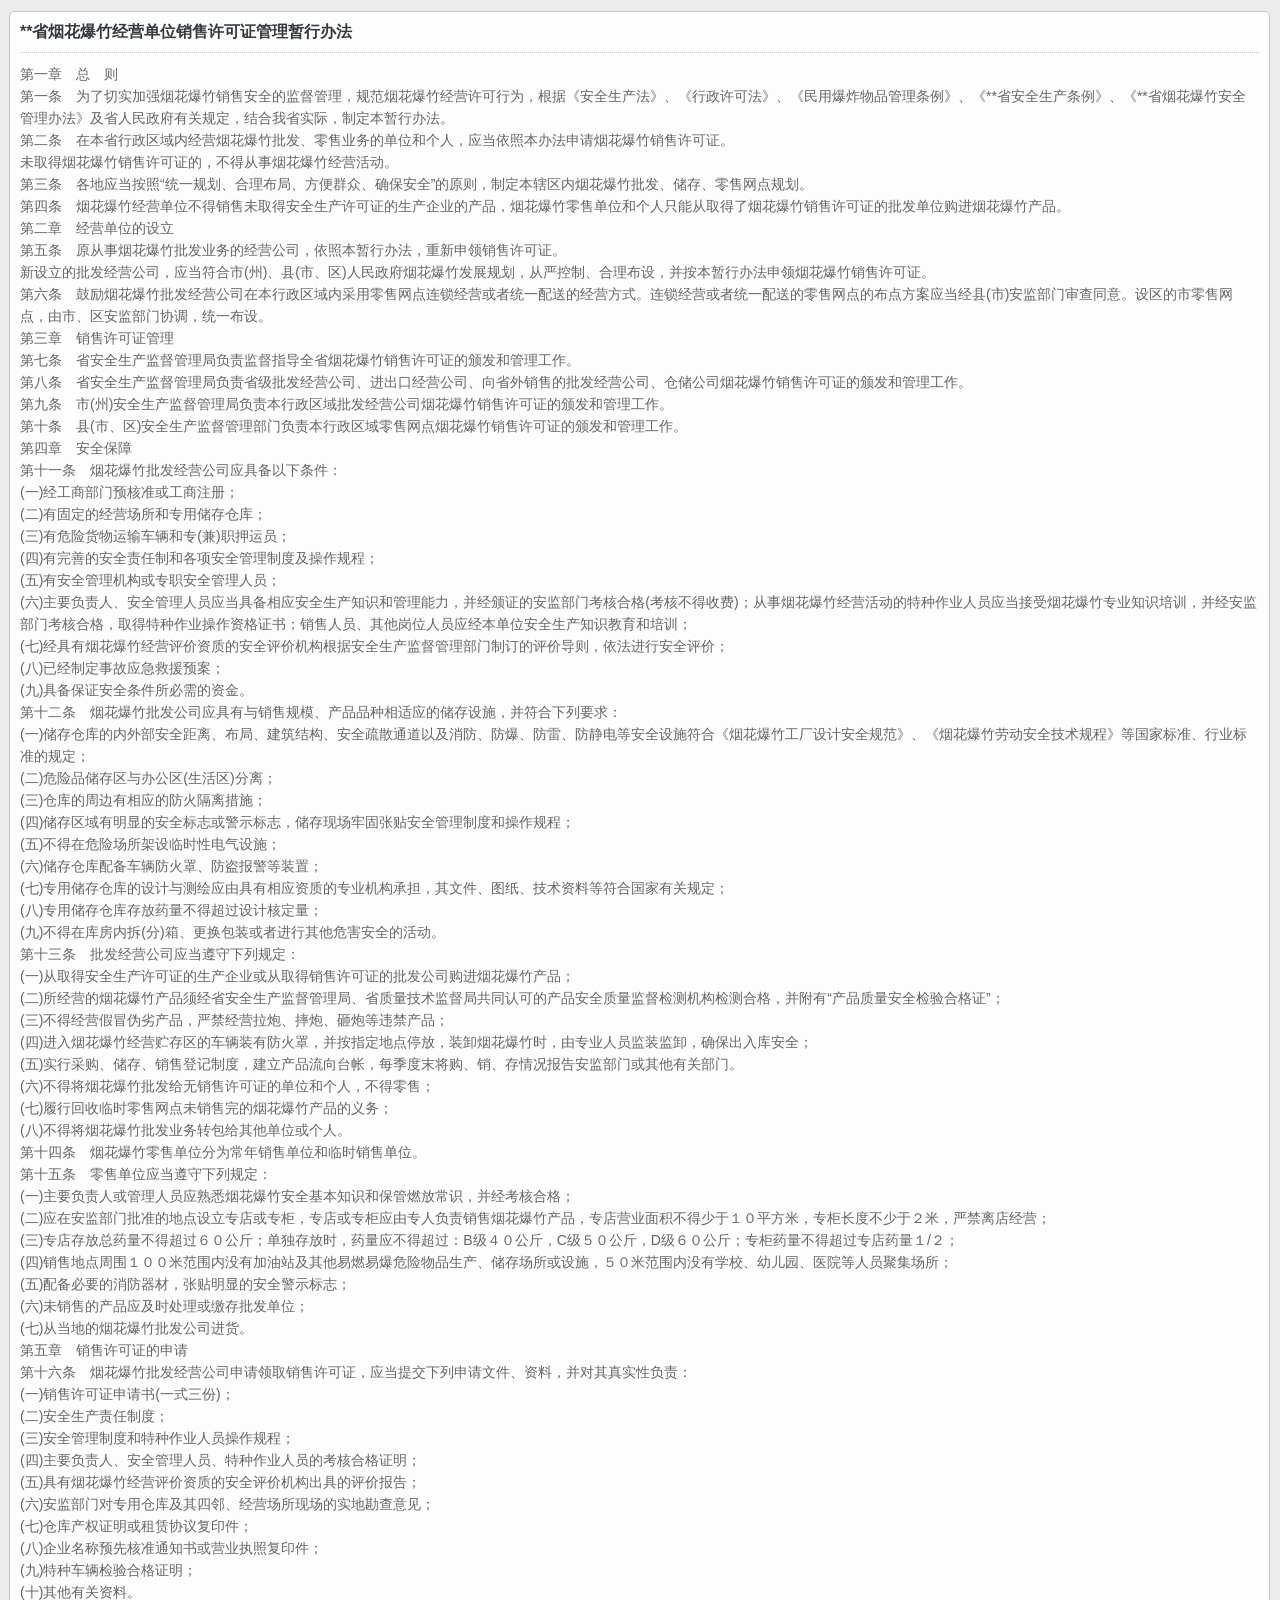
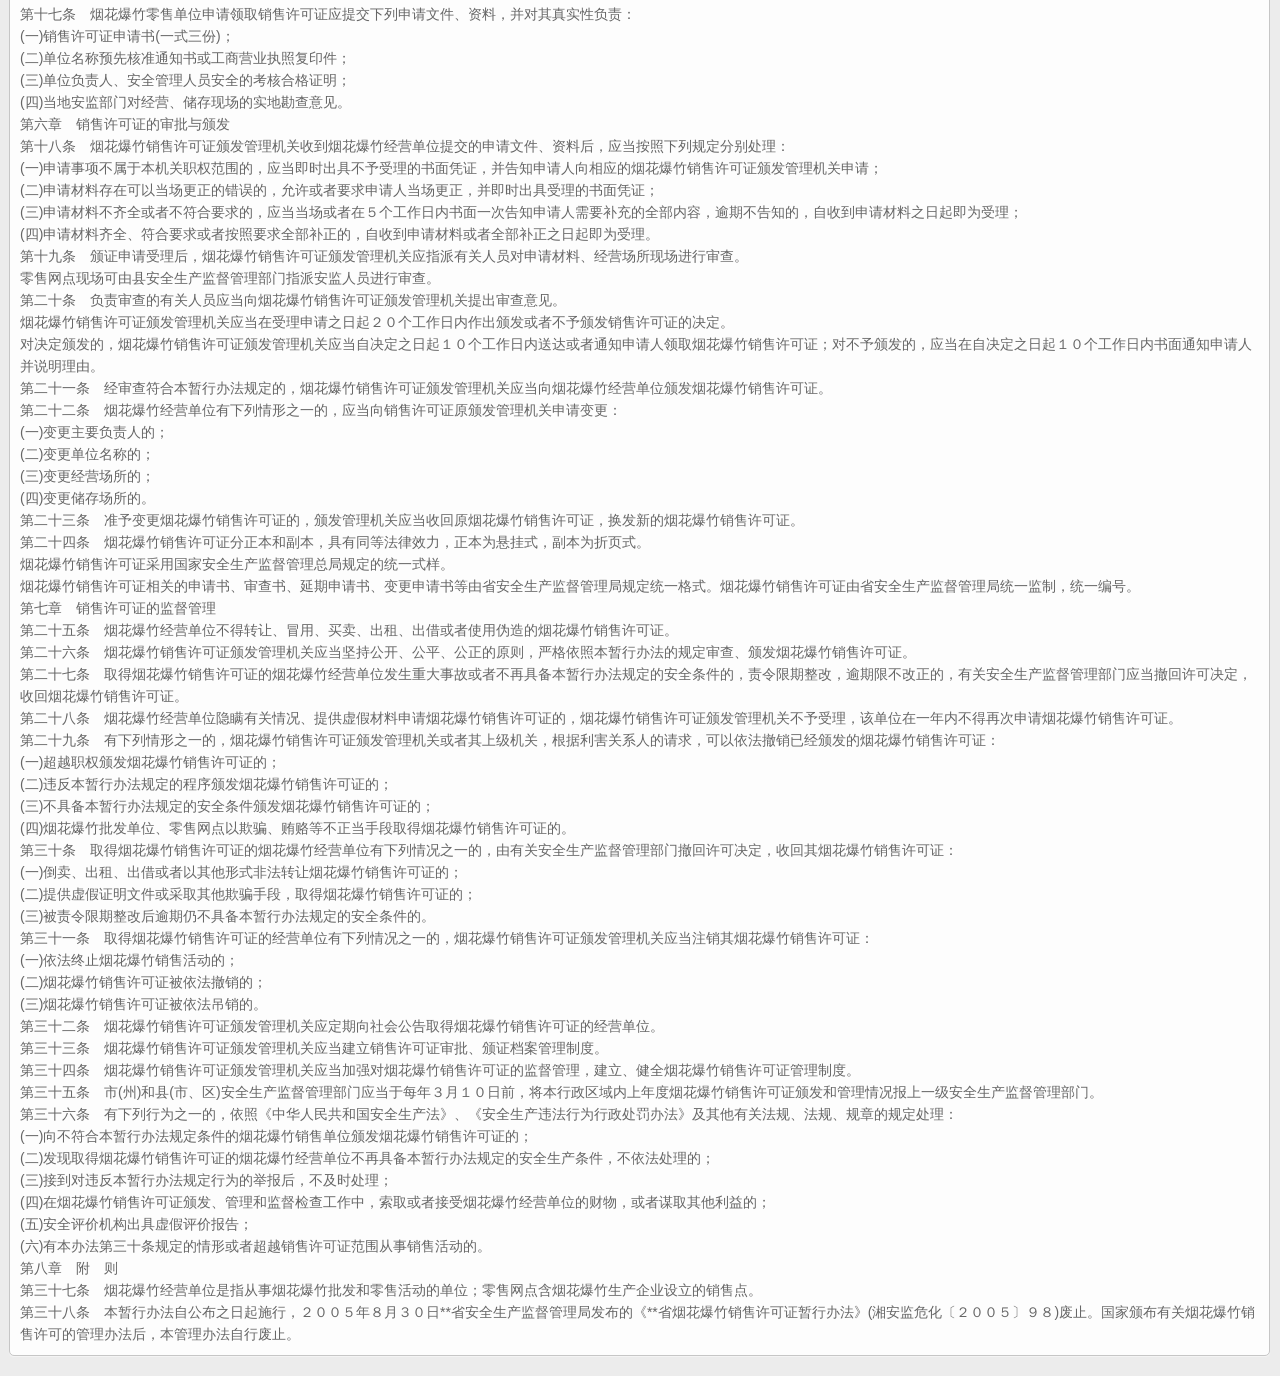
<file: MicSite/law11.html>
<!DOCTYPE html PUBLIC "-//W3C//DTD HTML 4.0 Transitional//EN">
<!-- saved from url=(0065)http://jxlottery.gotoip2.com/website/newsinfo.php?id=2403&type=12 -->
<html><head><meta http-equiv="Content-Type" content="text/html; charset=UTF-8">
		
		<title>法律法规-****安监</title>
		<meta name="viewport" content="width=device-width,height=device-height,inital-scale=1.0,maximum-scale=1.0,user-scalable=no;">
		<meta name="apple-mobile-web-app-capable" content="yes">
		<meta name="apple-mobile-web-app-status-bar-style" content="black">
		<meta name="format-detection" content="telephone=no">
		<link href="css/cet.css" rel="stylesheet" type="text/css">
		<script type="text/javascript" src="js/jquery.min.js"></script>
		<script type="text/javascript" src="js/main.js"></script>
	</head>

	<body id="wrap">
		<style>
			.deploy_ctype_tip{z-index:1001;width:100%;text-align:center;position:fixed;top:50%;margin-top:-23px;left:0;}.deploy_ctype_tip p{display:inline-block;padding:13px 24px;border:solid #d6d482 1px;background:#f5f4c5;font-size:16px;color:#8f772f;line-height:18px;border-radius:3px;}
		</style>
		<div class="cardexplain">
			<ul class="round">
				<li>
					<h2><strong>**省烟花爆竹经营单位销售许可证管理暂行办法</strong></h2>
					<div class="text">
第一章　总　则<br>
第一条　为了切实加强烟花爆竹销售安全的监督管理，规范烟花爆竹经营许可行为，根据《安全生产法》、《行政许可法》、《民用爆炸物品管理条例》、《**省安全生产条例》、《**省烟花爆竹安全管理办法》及省人民政府有关规定，结合我省实际，制定本暂行办法。<br>
第二条　在本省行政区域内经营烟花爆竹批发、零售业务的单位和个人，应当依照本办法申请烟花爆竹销售许可证。<br>
未取得烟花爆竹销售许可证的，不得从事烟花爆竹经营活动。<br>
第三条　各地应当按照“统一规划、合理布局、方便群众、确保安全”的原则，制定本辖区内烟花爆竹批发、储存、零售网点规划。<br>
第四条　烟花爆竹经营单位不得销售未取得安全生产许可证的生产企业的产品，烟花爆竹零售单位和个人只能从取得了烟花爆竹销售许可证的批发单位购进烟花爆竹产品。<br>
第二章　经营单位的设立<br>
第五条　原从事烟花爆竹批发业务的经营公司，依照本暂行办法，重新申领销售许可证。<br>
新设立的批发经营公司，应当符合市(州)、县(市、区)人民政府烟花爆竹发展规划，从严控制、合理布设，并按本暂行办法申领烟花爆竹销售许可证。<br>
第六条　鼓励烟花爆竹批发经营公司在本行政区域内采用零售网点连锁经营或者统一配送的经营方式。连锁经营或者统一配送的零售网点的布点方案应当经县(市)安监部门审查同意。设区的市零售网点，由市、区安监部门协调，统一布设。<br>
第三章　销售许可证管理<br>
第七条　省安全生产监督管理局负责监督指导全省烟花爆竹销售许可证的颁发和管理工作。<br>
第八条　省安全生产监督管理局负责省级批发经营公司、进出口经营公司、向省外销售的批发经营公司、仓储公司烟花爆竹销售许可证的颁发和管理工作。<br>
第九条　市(州)安全生产监督管理局负责本行政区域批发经营公司烟花爆竹销售许可证的颁发和管理工作。<br>
第十条　县(市、区)安全生产监督管理部门负责本行政区域零售网点烟花爆竹销售许可证的颁发和管理工作。<br>
第四章　安全保障<br>
第十一条　烟花爆竹批发经营公司应具备以下条件：<br>
(一)经工商部门预核准或工商注册；<br>
(二)有固定的经营场所和专用储存仓库；<br>
(三)有危险货物运输车辆和专(兼)职押运员；<br>
(四)有完善的安全责任制和各项安全管理制度及操作规程；<br>
(五)有安全管理机构或专职安全管理人员；<br>
(六)主要负责人、安全管理人员应当具备相应安全生产知识和管理能力，并经颁证的安监部门考核合格(考核不得收费)；从事烟花爆竹经营活动的特种作业人员应当接受烟花爆竹专业知识培训，并经安监部门考核合格，取得特种作业操作资格证书；销售人员、其他岗位人员应经本单位安全生产知识教育和培训；<br>
(七)经具有烟花爆竹经营评价资质的安全评价机构根据安全生产监督管理部门制订的评价导则，依法进行安全评价；<br>
(八)已经制定事故应急救援预案；<br>
(九)具备保证安全条件所必需的资金。<br>
第十二条　烟花爆竹批发公司应具有与销售规模、产品品种相适应的储存设施，并符合下列要求：<br>
(一)储存仓库的内外部安全距离、布局、建筑结构、安全疏散通道以及消防、防爆、防雷、防静电等安全设施符合《烟花爆竹工厂设计安全规范》、《烟花爆竹劳动安全技术规程》等国家标准、行业标准的规定；<br>
(二)危险品储存区与办公区(生活区)分离；<br>
(三)仓库的周边有相应的防火隔离措施；<br>
(四)储存区域有明显的安全标志或警示标志，储存现场牢固张贴安全管理制度和操作规程；<br>
(五)不得在危险场所架设临时性电气设施；<br>
(六)储存仓库配备车辆防火罩、防盗报警等装置；<br>
(七)专用储存仓库的设计与测绘应由具有相应资质的专业机构承担，其文件、图纸、技术资料等符合国家有关规定；<br>
(八)专用储存仓库存放药量不得超过设计核定量；<br>
(九)不得在库房内拆(分)箱、更换包装或者进行其他危害安全的活动。<br>
第十三条　批发经营公司应当遵守下列规定：<br>
(一)从取得安全生产许可证的生产企业或从取得销售许可证的批发公司购进烟花爆竹产品；<br>
(二)所经营的烟花爆竹产品须经省安全生产监督管理局、省质量技术监督局共同认可的产品安全质量监督检测机构检测合格，并附有“产品质量安全检验合格证”；<br>
(三)不得经营假冒伪劣产品，严禁经营拉炮、摔炮、砸炮等违禁产品；<br>
(四)进入烟花爆竹经营贮存区的车辆装有防火罩，并按指定地点停放，装卸烟花爆竹时，由专业人员监装监卸，确保出入库安全；<br>
(五)实行采购、储存、销售登记制度，建立产品流向台帐，每季度末将购、销、存情况报告安监部门或其他有关部门。<br>
(六)不得将烟花爆竹批发给无销售许可证的单位和个人，不得零售；<br>
(七)履行回收临时零售网点未销售完的烟花爆竹产品的义务；<br>
(八)不得将烟花爆竹批发业务转包给其他单位或个人。<br>
第十四条　烟花爆竹零售单位分为常年销售单位和临时销售单位。<br>
第十五条　零售单位应当遵守下列规定：<br>
(一)主要负责人或管理人员应熟悉烟花爆竹安全基本知识和保管燃放常识，并经考核合格；<br>
(二)应在安监部门批准的地点设立专店或专柜，专店或专柜应由专人负责销售烟花爆竹产品，专店营业面积不得少于１０平方米，专柜长度不少于２米，严禁离店经营；<br>
(三)专店存放总药量不得超过６０公斤；单独存放时，药量应不得超过：B级４０公斤，C级５０公斤，D级６０公斤；专柜药量不得超过专店药量１/２；<br>
(四)销售地点周围１００米范围内没有加油站及其他易燃易爆危险物品生产、储存场所或设施，５０米范围内没有学校、幼儿园、医院等人员聚集场所；<br>
(五)配备必要的消防器材，张贴明显的安全警示标志；<br>
(六)未销售的产品应及时处理或缴存批发单位；<br>
(七)从当地的烟花爆竹批发公司进货。<br>
第五章　销售许可证的申请<br>
第十六条　烟花爆竹批发经营公司申请领取销售许可证，应当提交下列申请文件、资料，并对其真实性负责：<br>
(一)销售许可证申请书(一式三份)；<br>
(二)安全生产责任制度；<br>
(三)安全管理制度和特种作业人员操作规程；<br>
(四)主要负责人、安全管理人员、特种作业人员的考核合格证明；<br>
(五)具有烟花爆竹经营评价资质的安全评价机构出具的评价报告；<br>
(六)安监部门对专用仓库及其四邻、经营场所现场的实地勘查意见；<br>
(七)仓库产权证明或租赁协议复印件；<br>
(八)企业名称预先核准通知书或营业执照复印件；<br>
(九)特种车辆检验合格证明；<br>
(十)其他有关资料。<br>
第十七条　烟花爆竹零售单位申请领取销售许可证应提交下列申请文件、资料，并对其真实性负责：<br>
(一)销售许可证申请书(一式三份)；<br>
(二)单位名称预先核准通知书或工商营业执照复印件；<br>
(三)单位负责人、安全管理人员安全的考核合格证明；<br>
(四)当地安监部门对经营、储存现场的实地勘查意见。<br>
第六章　销售许可证的审批与颁发<br>
第十八条　烟花爆竹销售许可证颁发管理机关收到烟花爆竹经营单位提交的申请文件、资料后，应当按照下列规定分别处理：<br>
(一)申请事项不属于本机关职权范围的，应当即时出具不予受理的书面凭证，并告知申请人向相应的烟花爆竹销售许可证颁发管理机关申请；<br>
(二)申请材料存在可以当场更正的错误的，允许或者要求申请人当场更正，并即时出具受理的书面凭证；<br>
(三)申请材料不齐全或者不符合要求的，应当当场或者在５个工作日内书面一次告知申请人需要补充的全部内容，逾期不告知的，自收到申请材料之日起即为受理；<br>
(四)申请材料齐全、符合要求或者按照要求全部补正的，自收到申请材料或者全部补正之日起即为受理。<br>
第十九条　颁证申请受理后，烟花爆竹销售许可证颁发管理机关应指派有关人员对申请材料、经营场所现场进行审查。<br>
零售网点现场可由县安全生产监督管理部门指派安监人员进行审查。<br>
第二十条　负责审查的有关人员应当向烟花爆竹销售许可证颁发管理机关提出审查意见。<br>
烟花爆竹销售许可证颁发管理机关应当在受理申请之日起２０个工作日内作出颁发或者不予颁发销售许可证的决定。<br>
对决定颁发的，烟花爆竹销售许可证颁发管理机关应当自决定之日起１０个工作日内送达或者通知申请人领取烟花爆竹销售许可证；对不予颁发的，应当在自决定之日起１０个工作日内书面通知申请人并说明理由。<br>
第二十一条　经审查符合本暂行办法规定的，烟花爆竹销售许可证颁发管理机关应当向烟花爆竹经营单位颁发烟花爆竹销售许可证。<br>
第二十二条　烟花爆竹经营单位有下列情形之一的，应当向销售许可证原颁发管理机关申请变更：<br>
(一)变更主要负责人的；<br>
(二)变更单位名称的；<br>
(三)变更经营场所的；<br>
(四)变更储存场所的。<br>
第二十三条　准予变更烟花爆竹销售许可证的，颁发管理机关应当收回原烟花爆竹销售许可证，换发新的烟花爆竹销售许可证。<br>
第二十四条　烟花爆竹销售许可证分正本和副本，具有同等法律效力，正本为悬挂式，副本为折页式。<br>
烟花爆竹销售许可证采用国家安全生产监督管理总局规定的统一式样。<br>
烟花爆竹销售许可证相关的申请书、审查书、延期申请书、变更申请书等由省安全生产监督管理局规定统一格式。烟花爆竹销售许可证由省安全生产监督管理局统一监制，统一编号。<br>
第七章　销售许可证的监督管理<br>
第二十五条　烟花爆竹经营单位不得转让、冒用、买卖、出租、出借或者使用伪造的烟花爆竹销售许可证。<br>
第二十六条　烟花爆竹销售许可证颁发管理机关应当坚持公开、公平、公正的原则，严格依照本暂行办法的规定审查、颁发烟花爆竹销售许可证。<br>
第二十七条　取得烟花爆竹销售许可证的烟花爆竹经营单位发生重大事故或者不再具备本暂行办法规定的安全条件的，责令限期整改，逾期限不改正的，有关安全生产监督管理部门应当撤回许可决定，收回烟花爆竹销售许可证。<br>
第二十八条　烟花爆竹经营单位隐瞒有关情况、提供虚假材料申请烟花爆竹销售许可证的，烟花爆竹销售许可证颁发管理机关不予受理，该单位在一年内不得再次申请烟花爆竹销售许可证。<br>
第二十九条　有下列情形之一的，烟花爆竹销售许可证颁发管理机关或者其上级机关，根据利害关系人的请求，可以依法撤销已经颁发的烟花爆竹销售许可证：<br>
(一)超越职权颁发烟花爆竹销售许可证的；<br>
(二)违反本暂行办法规定的程序颁发烟花爆竹销售许可证的；<br>
(三)不具备本暂行办法规定的安全条件颁发烟花爆竹销售许可证的；<br>
(四)烟花爆竹批发单位、零售网点以欺骗、贿赂等不正当手段取得烟花爆竹销售许可证的。<br>
第三十条　取得烟花爆竹销售许可证的烟花爆竹经营单位有下列情况之一的，由有关安全生产监督管理部门撤回许可决定，收回其烟花爆竹销售许可证：<br>
(一)倒卖、出租、出借或者以其他形式非法转让烟花爆竹销售许可证的；<br>
(二)提供虚假证明文件或采取其他欺骗手段，取得烟花爆竹销售许可证的；<br>
(三)被责令限期整改后逾期仍不具备本暂行办法规定的安全条件的。<br>
第三十一条　取得烟花爆竹销售许可证的经营单位有下列情况之一的，烟花爆竹销售许可证颁发管理机关应当注销其烟花爆竹销售许可证：<br>
(一)依法终止烟花爆竹销售活动的；<br>
(二)烟花爆竹销售许可证被依法撤销的；<br>
(三)烟花爆竹销售许可证被依法吊销的。<br>
第三十二条　烟花爆竹销售许可证颁发管理机关应定期向社会公告取得烟花爆竹销售许可证的经营单位。<br>
第三十三条　烟花爆竹销售许可证颁发管理机关应当建立销售许可证审批、颁证档案管理制度。<br>
第三十四条　烟花爆竹销售许可证颁发管理机关应当加强对烟花爆竹销售许可证的监督管理，建立、健全烟花爆竹销售许可证管理制度。<br>
第三十五条　市(州)和县(市、区)安全生产监督管理部门应当于每年３月１０日前，将本行政区域内上年度烟花爆竹销售许可证颁发和管理情况报上一级安全生产监督管理部门。<br>
第三十六条　有下列行为之一的，依照《中华人民共和国安全生产法》、《安全生产违法行为行政处罚办法》及其他有关法规、法规、规章的规定处理：<br>
(一)向不符合本暂行办法规定条件的烟花爆竹销售单位颁发烟花爆竹销售许可证的；<br>
(二)发现取得烟花爆竹销售许可证的烟花爆竹经营单位不再具备本暂行办法规定的安全生产条件，不依法处理的；<br>
(三)接到对违反本暂行办法规定行为的举报后，不及时处理；<br>
(四)在烟花爆竹销售许可证颁发、管理和监督检查工作中，索取或者接受烟花爆竹经营单位的财物，或者谋取其他利益的；<br>
(五)安全评价机构出具虚假评价报告；<br>
(六)有本办法第三十条规定的情形或者超越销售许可证范围从事销售活动的。<br>
第八章　附　则<br>
第三十七条　烟花爆竹经营单位是指从事烟花爆竹批发和零售活动的单位；零售网点含烟花爆竹生产企业设立的销售点。<br>
第三十八条　本暂行办法自公布之日起施行，２００５年８月３０日**省安全生产监督管理局发布的《**省烟花爆竹销售许可证暂行办法》(湘安监危化〔２００５〕９８)废止。国家颁布有关烟花爆竹销售许可的管理办法后，本管理办法自行废止。<br>

</div>
				</li>
			</ul>
		</div>
		<div mark="stat_code" style="width:0px; height:0px; display:none;">
			<script type="text/javascript">var cnzz_protocol = (("https:" == document.location.protocol) ? " https://" : " http://");document.write(unescape("%3Cspan id='cnzz_stat_icon_5761646'%3E%3C/span%3E%3Cscript src='" + cnzz_protocol + "s6.cnzz.com/stat.php%3Fid%3D5761646' type='text/javascript'%3E%3C/script%3E"));</script>
		</div>
	</body>
</html>
</file>
<file: MicSite/css/common.css>
/************************************************************/
*{padding:0; margin:0;}
html, body{ height:100%;}
li{ list-style:none;}
footer{
    height:35px;
    overflow:hidden;
    margin-top:-35px;
    position:relative;
    z-index:10;
}
footer .weimob-copyright{
    color:#000;}
footer a{color:#000!important; font-size:12px;}
.weimob-page{
    min-height: 100%;
    padding-bottom: 70px;
    -webkit-box-sizing: border-box;
    word-wrap: break-word;
    word-break: keep-all;
}


.weimob-list-item{
    -webkit-tap-highlight-color: rgba(0, 0, 0, 0.4);
}
/*************************************************************/
.box_swipe{
    overflow:hidden;
    position:relative;
}
.box_swipe ul{
    -webkit-padding-start: 0px;
}

.box_swipe>ol{
    height:20px;
    position: relative;
    z-index:10;
    margin-top:-25px;
    text-align:right;
    padding-right:15px;
    background-color:rgba(0,0,0,0.3);
}
.box_swipe>ol>li{
    display:inline-block;
    margin:5px 0;
    width:8px;
    height:8px;
    background-color:#757575;
    border-radius: 8px;
}
.box_swipe>ol>li.on{
    background-color:#ffffff;
}

.recommend>label{
    font-size:15px;
    line-height:30px;
    background:url("../../img/msg.png") no-repeat left center;
    -webkit-background-size:25px auto;
    background-size:25px auto;
    padding-left:30px;
}
.recommend>ul{
    -webkit-padding-start: 0px;
}
.recommend>label>img{
    vertical-align: middle;
    margin-right:10px;
}
.recommend li{
    border-top:1px solid #aaa;
    list-style:none;
}
.recommend li>a{
    text-decoration: none;
    color:#000;
    display:block;
    text-overflow:ellipsis;
    overflow:hidden;
    white-space: normal;
    line-height:30px;
    background:url("../../img/arr.png") no-repeat right center;
    margin-right:10px;
}

.head_logo{
    color:#000;
    padding:5px 0;
    position:relative;
    background:url("../../img/5.png") no-repeat center 0, url("../../img/5.png") no-repeat center 66px;
    -webkit-background-size:85% 3px;
    background-size:85% 3px;
    margin:5px 0;
}
.head_logo:after{
    font-size:20px;
    content:">";
    display:inline-block;
    width:20px;
    height:20px;
    position:absolute;
    right:10px;
    z-index:10;
    top:25px;
    color:#aaa;
}
.head_logo>div{
    vertical-align: middle;
    display: table-cell;
}
.head_logo>div:nth-of-type(2){

}
.head_logo span{
    display:inline-block;
    width:60px;
    height:60px;
    margin-right:10px;
    border-radius:60px;
    border:1px solid #fff;
    background-repeat:no-repeat;
    background-position: center center;
    -webkit-background-size:100% auto;
    background-size:100% auto;
    -webkit-box-shadow:1px 1px 1px #ccc;
}
.head_logo label{
    font-size:16px;
}

.link_tel{
    display:block!important;
    line-height:40px!important;
    margin:10px 10px 0 10px;
    margin-top:10px!important;
    background:#ea5946;
    color:#fff!important;
    text-align:center;
    border-radius:5px;
    word-spacing:nowrap;
    overflow:hidden;
    font-size:18px;
    position:relative;
}
.link_tel:before{
    font-size:20px;
    margin-left:0;
    position:absolute;
    left:10px;
    top:2px;
    font-size:25px;
}

.list_font{
	padding:5px;
}
.list_font li{
	overflow:hidden;
	color:#fff;
	-webkit-box-sizing:border-box;
	-moz-box-sizing:border-box;
	box-sizing:border-box;
	height:100px;
	width:50%!important;
	display:inline-block;
	float:left;
	padding:2px;
	background:#d87570;
	-webkit-background-clip:content;
	-moz-background-clip:content;
	background-clip:content;
	text-align:center;
}
.list_font li a{
    color:#fff;
    display:inline-block;
    width:100%;
    height:100%;
    /*border:1px solid transparent;*/
}
.list_font span[class^="icon"]{
	display:inline-block;
	width:30px;
	height:30px;
	/*background:#fff;*/
	font-size:30px;
	
}
.list_font div:first-child{
	margin-top:20px;
	margin-bottom:5px;
}

.list_font li a p{
	font-size:16px;
}
.list_font li a p>small{
	font-size:12px;
	display:block;
}

/*********************************************/
.menu_font{
	background:rgba(0,0,0,0.8);
	border-radius:5px;
	width:120px;
	position:relative;
	margin-top:10px;
}
.menu_font:after{
	position: absolute;
	content:"";
	display: inline-block;
	width:0;
	height:0;
	border-width:0px 6px 6px 6px;
	border-style:solid;
	border-color:transparent transparent rgba(0,0,0,0.8) transparent;
	top:-6px;
	left:70%;
}

.menu_font li{
	border-top:1px solid rgb(64, 72, 75);
	border-bottom:1px solid rgb(0, 6, 9);
}
.menu_font li:first-of-type{
	border-top:0;
}
.menu_font li:last-of-type{
	border-bottom:0;
}
.menu_font a{
	height:35px;
	line-height:35px;
	/*background:#fff;*/
	position:relative;
	color:#fff;	
	display:block;
	width:100%;
	text-indent:5px;
    white-space:nowrap;
    text-overflow:ellipsis;
    overflow:hidden;
}
.menu_font a:before{
	margin-right:5px;
}


/*plugmenu*/
/****************************************************************************/
.plug-wrap{
    position:absolute;
    height:100px;
    background:rgba(0,0,0,0);
    top:0;
    left:0;
    width:0;
    height:0;
    z-index:800;
    display:none!important;
}

.plug-div {
	position:fixed;
	bottom:0;
	left:0px;
	z-index:900;
	-webkit-tap-highlight-color: rgba(0, 0, 0, 0);
}
.plug-menu{
	-webkit-appearance:button;
	display:inline-block;
	width:36px!important;
	height:36px!important;
	border-radius:36px;
	position: absolute;
	bottom:17px;
	left: 17px;
	z-index:999;
	-moz-box-shadow:0 0 0 4px #FFFFFF, 0 2px 5px 4px rgba(0, 0, 0, 0.25);
	-webkit-box-shadow:0 0 0 4px #FFFFFF, 0 2px 5px 4px rgba(0, 0, 0, 0.25);
	box-shadow:0 0 0 4px #FFFFFF, 0 2px 5px 4px rgba(0, 0, 0, 0.25);
	background-color: #B70000;
	-webkit-transition: -webkit-transform 200ms;
	-webkit-transform:rotate(1deg);
	color:#fff;
	background-image:url("../../img/plugmenu.png");
	background-repeat: no-repeat;
	-webkit-background-size: 80% auto;
	background-size: 80% auto;
	background-position: center center;
}
.plug-menu:before{
	font-size:20px;
	margin:9px 0 0 9px;
}
.plug-menu:checked{
	-webkit-transform:rotate(135deg);
}

.plug-phone>div {
	width:32px;
	height:32px;
	border-radius:32px;
	-moz-box-shadow:0 0 0 3px #FFFFFF, 0 2px 5px 3px rgba(0, 0, 0, 0.25);
	-webkit-box-shadow:0 0 0 3px #FFFFFF, 0 2px 5px 3px rgba(0, 0, 0, 0.25);
	box-shadow:0 0 0 3px #FFFFFF, 0 2px 5px 3px rgba(0, 0, 0, 0.25);
	background:#B70000;
	position:absolute;
	bottom:0;
	left:0;
	margin-bottom:20px;
	margin-left:20px;
	z-index:900;
	-webkit-transition: -webkit-transform 200ms;
}
.plug-phone>div a{
	color:#fff;
	font-size:20px;
    display: block;
    height: 100%;
    line-height: 33px;
    text-align: center;
}

.plug-phone>div.on:nth-of-type(1) {-webkit-transform: translate(0, -100px) rotate(720deg);}

.plug-phone>div.on:nth-of-type(2) {-webkit-transform: translate(47px, -81px) rotate(720deg);}

.plug-phone>div.on:nth-of-type(3) {-webkit-transform: translate(81px, -45px) rotate(720deg);}

.plug-phone>div.on:nth-of-type(4) {-webkit-transform: translate(100px, 0) rotate(720deg);}



/****************************************for font template****************************************************/
.body{
    padding-bottom:40px;
    -webkit-box-sizing:border-box;
}
.body ~ footer{
    text-align:center;
    position:relative;
}

.top_bar{
    position:fixed;
    width:100%;
    left:0;
    top:0;
    z-index:100;
}
.top_bar+*{
    padding-top:35px;
}
.top_menu{
    display:-webkit-box;
    background: -webkit-gradient(linear, 0 0, 0 100%, from(#212C30), to(#121619));
}

.top_bar .top_menu>li{
    -webkit-box-flex:1;
    height:35px;
    background: -webkit-gradient(linear, 0 0, 0 100%, from(rgba(255,255,255,0.1)),color-stop(50%,rgba(255,255,255,0.8)), to(rgba(255,255,255,0.1)));
    -webkit-background-size:1px 80%;
    background-size:1px 80%;
    background-position: right center;
    background-repeat: no-repeat;
    position:relative;
    text-align:center;
}
.top_menu>li:last-of-type{background:none;}
.top_menu>li span{
    display:inline-block;
    height:100%;
    width:25px;
    margin:auto;
    font-size:24px;
    color:#fff;
    line-height:35px;
    /*background: url(../../img/weimob-icons.png) no-repeat 0 5px;*/
}
.top_menu>li span.i_back{
    background-position:0 5px;
}
.top_menu>li span.i_home{
    background-position:-33px 5px;
}
.top_menu>li span.i_tel{
    background-position:-65px 5px;
}
.top_menu>li span.i_menu{
    background-position:-95px 5px;
}

.menu_font{
    text-align:left;
    position:absolute;
    top:35px;
    right:10px;
    z-index:500;
}
.menu_font.hidden{
    display:none;
}

/*******************************************/
#mcover {
    position: fixed;
    top: 0;
    left: 0;
    width: 100%;
    height: 100%;
    background: rgba(0, 0, 0, 0.7);
    display: none;
    z-index: 20000;
}
#mcover img {
    position: fixed;
    right: 18px;
    top: 5px;
    width: 260px!important;
    height: 180px!important;
    z-index: 20001;
}
.text {
    margin: 15px 0;
    font-size: 14px;
    word-wrap: break-word;
    color: #727272;
}
#mess_share {
    margin: 15px 0;
    display: block;
}
#share_1 {
    float: left;
    width: 49%;
    display: block;
}
#share_2 {
    float: right;
    width: 49%;
    display: block;
}
.clr {
    display: block;
    clear: both;
    height: 0;
    overflow: hidden;
}
.button2 {
    font-size: 16px;
    padding: 8px 0;
    border: 1px solid #adadab;
    color: #000000;
    background-color: #e8e8e8;
    background-image: linear-gradient(to top, #dbdbdb, #f4f4f4);
    box-shadow: 0 1px 1px rgba(0, 0, 0, 0.45), inset 0 1px 1px #efefef;
    text-shadow: 0.5px 0.5px 1px #fff;
    text-align: center;
    border-radius: 3px;
    width: 100%;
}
#mess_share img {
    width: 22px!important;
    height: 22px!important;
    vertical-align: top;
    border: 0;
}


/**********************audio***********************/
.btn_music{
    display:inline-block;
    width:35px;
    height:35px;
    background:url('../../img/play.png') no-repeat center center;
    background-size:100% auto;
    position:absolute;
    z-index:100;
    left:15px;
    top:20px;
}
.btn_music.on{
    background-image:url('../../img/stop.png');
}

/******************************动画*************************/
#iframe_screen{
    background:#fff;
    position:absolute;
    width:100%;
    height:100%;
    left:0;
    top:0;
    z-index:300000;
    overflow:hidden;
}
/******************************/
a.btn_music[data-type="2"]{
	display:inline-block;
	width:25px;
	height:25px;
	margin:5px 10px;
	min-width:25px;
	background:url("../../img/template/lib/v72_2.png") no-repeat right center;
	background-size:auto 100%;
}
a.btn_music[data-type="2"].on{
	background-position:0 center!important;
}
/*****************************/
</file>
<file: MicSite/css/peak-3.css>
ol{
	-webkit-margin-before: 0;
	-webkit-margin-after: 0;
	-webkit-margin-start: 0;
	-webkit-margin-end: 0;
	-webkit-padding-start: 0;
}

.body{
	max-width:640px;
	margin:auto;
}


/*********************************************/

/*********************************************/

.list_ul{
	overflow:hidden;
	text-align:center;
}

.list_ul li{
	-webkit-box-sizing:border-box;
}
.list_ul li a{
	color:#666;
}
.list_ul li div{
	padding:5px;
	margin:5px 0;
}
.list_ul li img{
	max-width:80px;
	height:60px;
}

.list_ul li label{
	line-height:30px;
	display:inline-block;
	width:100%;
	overflow:hidden;
	white-space: nowrap;
	text-overflow: ellipsis;
}

/************************************/
.list_ul_home li{
	float:left;
	display:inline-block;
	width:33.3%;
}

/************************************/
.list_ul_model {
	text-align:left;
	text-indent:10px;
}

.list_ul_model img{
	width:80px;
	height:45px;
}

.list_ul_model div{
	vertical-align: middle;
}
/*************************************/
.head_news{
	position: relative;
}
.head_news ol{
	height:30px;
	line-height:30px;
	text-indent:10px;
	color:#fff;
	position: absolute;
	width:100%;
	left:0;
	bottom:0px;
	z-index:10;
	background:rgba(0,0,0,0.2);
}
.list_ul_news{
	padding:10px;
	text-align:left;
}
.list_ul_news li{
	margin:5px 0;
	background: transparent url(../../img/pfeil_rechts.png) no-repeat scroll 97% center;
	-webkit-background-size: 10px auto;
	background-size:10px auto;
	background-color:#F2F4F3;
}
.list_ul_news p:first-of-type{
	display:block;
	color:#000;
	height:40px;
	font-weight: bold;
	overflow: hidden;
}
.list_ul_news p:nth-of-type(2){
	font-size:12px;
}

.list_ul_news_nav{
	width:200px;
	margin:10px auto;
}
.list_ul_news_nav a{
	color:#000;
	display:block;
	line-height:30px;
	text-align:center;
}
.list_ul_news_nav li{
	background:#F2F4F3;
	border:1px solid #ccc;
	margin-left:-1px;
}


.news_article{
	padding:10px;
}
.news_article header{
	padding:5px 0;
}
.news_article h3{
	margin:5px 0;
}
.news_article small{
	font-size:12px;
}

.news_article article{
	line-height:22px;
}

.news_article img{
	margin:5px 0;
	max-width:100%!important;
}
/*************************************/
.car_detail{
	margin:5px;
	padding:10px;
	background:#f2f4f3;
}
.car_detail tr td{
	padding:7px;
}
.car_detail tr td:first-of-type{
	width:100px;
}

.group_btn{
	text-align:center;
}
.group_btn a{
	display:inline-block;
	color:#fff;
	text-align:center;
	margin:5px auto;

	padding: 10px 20px;
	font-size: 16px;
	text-decoration: none;
	background-image: -webkit-gradient(linear,left bottom,left top, color-stop(0, #d90319), color-stop(1, #d50118) );
	border-radius: 3px;
	color: #ffffff;
	text-align: center;
	text-shadow: 0 1px rgba(0, 0, 0, 0.2);
	margin: 10px auto;
}

.group_btn a.gray{
	background-image: -webkit-gradient(linear,left bottom,left top, color-stop(0, #444), color-stop(1, #363636) );
}


/*************************************/
.body>section{
    padding-bottom:10px;
}
.nav_footer {
    height:45px;
    line-height:45px;
    text-align:center;
    position:fixed;
    z-index:1200;
    bottom:0;
    left:0;
    right:0;
    width:100%;
    max-width:640px;
    margin:auto;
    background:-webkit-gradient(linear, 0 0, 0 100%, from(#6e6e6e), to(#3c3c3c));
}
.nav_footer a{
    display:inline-block;
    width:60px;
    height:100%;
    color:#fff;
    background:url("../../img/web_bb/car/btn1.png") no-repeat center center;
    background-size:53px auto;
}
.nav_footer li:first-of-type a{
    text-indent:5px;
    background-image: url("../../img/web_bb/car/btn2.png");
    background-size:60px;
}
.nav_footer li:nth-of-type(2) a{
    text-indent:-5px;
    background-image: url("../../img/web_bb/car/btn3.png");
    background-size:60px;
}


/*******************************************/
/*#book_new, #book_list{
	display: none;
	background:#f2f4f3;
}
#book_new:target, #book_list:target{
	display:block;
}

#book_new:target dt div:nth-of-type(1) a{
	background:#f2f4f3;
	color:#000;
}
#book_list:target dt div:nth-of-type(2) a{
	background:#f2f4f3;
	color:#000;
}

#book_list dl{
}
#book_list dd{
	padding:10px 0;
}
#book_list dd>p{
	text-indent:20px;
	line-height:23px;
}

#book_list dd>div{
	text-indent:10px;
}
#book_list .update>div:nth-of-type(2){
	width:100px;
	padding-left:10px;
	text-align:center;
}

#book_list .list_book, #book_new .list_book{
	border:0;
}

#book_list .list_book dt, #book_new .list_book dt{
	text-shadow:none;
}*/
/*#book_list .update>div:nth-of-type(2) a{
	color:#fff;
	border-radius:3px;
	display:inline-block;
	line-height:30px;
	margin-left:10px;
	width:80px;
	text-indent:0;
	background-image: -webkit-gradient(linear,left bottom,left top, color-stop(0, #acacac), color-stop(1, #939393) );
	border:1px solid #b6b6b6;
}

.group_addr{
	margin-left:10%;
	height:60px;
	padding-left:30px;
	background:url(../imgs/2.png) no-repeat 0 center;
	background-size:auto 50px;
}
.group_addr p{
	height:30px;
	line-height:30px;
}
.group_addr a{
	line-height:25px;
	border-radius:3px;
	display:inline-block;
	color:#fff;
	padding-right:10px;
	background-image: -webkit-gradient(linear,left bottom,left top, color-stop(0, #d90319), color-stop(1, #d50118) );
}

.list_book{
	background-color: #f2f4f3;
	line-height: 24px;
	border-radius: 5px;
	-moz-box-shadow: 0 1px 1px #f6f6f6;
	-webkit-box-shadow: 0 1px 1px #f6f6f6;
	box-shadow: 0 1px 1px #f6f6f6;
	display: block;
	overflow:hidden;
}

.list_book dt{
	background:#fff;
	line-height: 35px;
	text-align:center;
}
.list_book dt div:first-of-type{
	margin-right:10px;
}
.list_book dt div a{
	display:block;
	height:100%;
	background:#777777;
	color:#fff;
	border-radius:5px 5px 0 0;
}

.list_book dd>div:first-of-type label{
	display:inline-block;
	width:75px;
	margin:0 5px;
}

.list_book dd{
	padding:3px 5px;
	-webkit-box-sizing:border-box;
	box-sizing:border-box;
}
.list_book dd>div{
	vertical-align: middle;
}

.list_book *[name]{
	width:100%;
	padding:5px;

	border-radius: 0px;
	background-color: #FFFFFF;
	border: 1px solid #E8E8E8;
	margin: 5px 0 4px;
	padding: 5px 10px;
	-webkit-box-sizing:border-box;
	box-sizing:border-box;
}


.btn_submit{
	border:0;
	padding: 10px 20px;
	font-size: 16px;
	text-decoration: none;
	background-image: -webkit-gradient(linear,left bottom,left top, color-stop(0, #d90319), color-stop(1, #d50118) );
	border-radius: 3px;
	color: #ffffff;
	display: block;
	text-align: center;
	text-shadow: 0 1px rgba(0, 0, 0, 0.2);
	margin:10px auto;
}*/
.list_book{
	border: 1px solid #C6C6C6;
	background-color: rgba(255, 255, 255, 0.9);
	line-height: 24px;
	border-radius: 5px;
	-moz-box-shadow: 0 1px 1px #f6f6f6;
	-webkit-box-shadow: 0 1px 1px #f6f6f6;
	box-shadow: 0 1px 1px #f6f6f6;
	display: block;
	overflow:hidden;
	letter-spacing: 1px;
}

.list_book dt{
	background-color: #E1E1E1;
	background-image: -webkit-gradient( linear, left bottom, left top, color-stop(0, #E7E7E7), color-stop(1, #f9f9f9)	 );
	-webkit-box-shadow: 0 1px 0 #FFFFFF inset, 0 1px 0 #EEEEEE;
	-moz-box-shadow: 0 1px 0 #FFFFFF inset, 0 1px 0 #EEEEEE;
	box-shadow: 0 1px 0 #FFFFFF inset, 0 1px 0 #EEEEEE;
	color: #666;
	text-shadow: 0 1px #FFF;
	text-indent:10px;
	line-height:25px;
	border-bottom:1px solid #C6C6C6;
}

.list_book dd>div:first-of-type label{
	display:inline-block;
	width:75px;
	margin:0 5px;
}

.list_book dd{
	padding:3px 5px;
	-webkit-box-sizing:border-box;
	box-sizing:border-box;
}
.list_book dd>div{
	vertical-align: middle;
}

.list_book *[name]{
	width:100%;
	padding:5px;

	border-radius: 0px;
	background-color: #FFFFFF;
	border: 1px solid #E8E8E8;
	margin: 5px 0 4px;
	padding: 5px 10px;
	-webkit-box-sizing:border-box;
	box-sizing:border-box;
}


.btn_submit{
	border: 0;
	padding: 10px 20px;
	font-size: 16px;
	text-decoration: none;
	background-image: -webkit-gradient(linear,left bottom,left top, color-stop(0, #d90319), color-stop(1, #d50118) );
	border-radius: 3px;
	color: #ffffff;
	display: block;
	text-align: center;
	text-shadow: 0 1px rgba(0, 0, 0, 0.2);
	margin: 10px auto;
}


.list_book_my a{
	display:inline-bock;
	padding:2px 8px;
	border-radius:10px;
	background:#1CC200;
	margin-right:10px;
	color:#fff;
}

.list_book_des div:first-of-type{
	border-bottom:1px dotted #ccc;
}
.list_book_des div:nth-of-type(2){
	font-size:12px;text-indent:10px;color:#666;
}
.list_book_contact div:first-of-type{
	border-bottom:1px solid #ccc;
}
.list_book_contact a{
	color:#000;
	margin-left:5px;
}

#bookBody{
	background:#F2F4F3;
}

/*********************************************/
.datepicker {
	top: 0!important;
	left: 0!important;
	right: 0!important;
	bottom: 0!important;
	position: fixed;
	margin: auto!important;
	width: 260px;
	height: 200px;
	background: #fff;
	z-index:200;
	display:none;

	border: 1px solid rgba(0, 0, 0, 0.2);
	-webkit-border-radius: 6px;
	border-radius: 6px;
	-webkit-box-shadow: 0 5px 10px rgba(0, 0, 0, 0.2);
	box-shadow: 0 5px 10px rgba(0, 0, 0, 0.2);
}
/**********************************************/
.list_contact{
	padding:10px;
}
.list_contact li{
	background:#dfdfdf;
	margin:5px 0;
	padding:5px;
	-webkit-box-sizing:border-box;
}
.list_contact li>div{
	vertical-align: middle;
}
.list_contact img{
	border-radius:3px;
	width:60px;
	height:60px;
	border:1px solid #ccc;
}
.list_contact p{
	padding-left:10px;
}
.list_contact a{
	line-height:15px;
	display:inline-block;
	padding:5px;
	padding-left:25px;
	background:url(../imgs/3.png) no-repeat 7px center, -webkit-gradient(linear, 0 0, 0 100%, from(#eb0425), to(#d10017), color-stop(50%, #e90323), color-stop(50%, #d50118));
	border-radius:3px;
	color:#fff;
	background-size:13px auto, auto;
}

.list_contact .tbox>div>div{
	text-indent:10px;
	margin-right:10px;
	overflow:hidden;
	text-overflow:ellipsis;
	white-space: nowrap;
	max-width:200px;
}
/*********************************************/
.datepicker {
	top: 0!important;
	left: 0!important;
	right: 0!important;
	bottom: 0!important;
	position: fixed;
	margin: auto!important;
	width: 260px;
	height: 200px;
	background: #fff;
	z-index:200;
	display:none;

	border: 1px solid rgba(0, 0, 0, 0.2);
	-webkit-border-radius: 6px;
	border-radius: 6px;
	-webkit-box-shadow: 0 5px 10px rgba(0, 0, 0, 0.2);
	box-shadow: 0 5px 10px rgba(0, 0, 0, 0.2);
}

/**************eric****************/
.list_ul_top {
	position: relative;
	list-style-type: none;
	margin: 0px;
	padding: 0px;
	width: 99999px;
	overflow:hidden;
}

.list_ul_top li {
	float: left;
}

.list_ul_top li img {
	cursor: hand;
	border: 0px;
}
.list_ul_top a{
	-webkit-tap-highlight-color: rgba(0,0,0,0.3);
	display:inline-block;
}


.list_ul_top a span{
	display: inline-block;
	height: 33px;
	line-height: 33px;
	text-align: center;
	text-decoration: none;
	color: #000000;
	padding: 0 7px 0 6px;
}

body{
	max-width:640px;
	margin:auto;
}
.logo{
	padding:5px;
	text-align: right;
}
.copyright{
	padding:20px 0;
	text-align:center;
}

.gradient_h_wbw {
	height: 1px;
	display: block;
	background: #ffffff;
	background: -webkit-gradient(linear, left top, right top, color-stop(0%,#ffffff), color-stop(50%,#908e8e), color-stop(100%,#ffffff));
	background: linear-gradient(to right, #ffffff 0%,#908e8e 50%,#ffffff 100%);
}

/***************************************************/
.list_ul_scroll{
	position: relative;
	width: 99999px;
}
.list_ul_scroll li{
float: left;
}
.list_ul_scroll li img{
	width:100%;
}
.list_ul_scroll a{
	text-indent:20px;
	color:#000;
	line-height:20px;
}
.list_ul_scroll a h3{
	margin-top:5px;
	font-size:15px;
}
.list_ul_scroll a p{
	font-size:12px;
}

.indicator{
	text-align:center;
	position:absolute;
	top:5px;
	left:0;
	width:100%;
	z-index:100;
}
.indicator span{
	display:inline-block;
	background-color: #fff;
	border-radius: 4px;
	border:1px solid rgba(255,255,255,0.4);
	height: 4px;
	margin:3px;
	width: 4px;
}
.indicator span.ind_a{
	background-color:#000;
}
/******************************************************/
.list_ul_common{
	
}

.list_ul_common li{
	background-color:#F2F4F3;
	margin:5px 10px;
}

.list_ul_common li a{
	font-weight:bolder;
	display: block;
	color:#000;
	padding:13px;
	background: transparent url(../imgs/pfeil_rechts.png) no-repeat scroll 97% center;
	-webkit-background-size: 10px auto;
	background-size:10px auto;
}
.list_ul_common li a p:nth-of-type(2){
	font-weight:100;
	font-size:12px;
}
</file>
<file: MicSite/css/cet.css>
﻿body, article, section, h1, h2, hgroup, p, a, ul, li, em, div, small, span, footer, canvas, figure, figcaption, input {
    margin: 0;
    padding: 0;
}
a {
	color:#333;
    cursor: pointer;
    text-decoration: none;
}
ul,li{
    list-style-type: none;
}
.clr{
	clear:both;
}
body {
    background-color: #ECECEC;
    font-family: Microsoft YaHei,Helvitica,Verdana,Tohoma,Arial,san-serif;
    margin: 0;
    overflow-x: hidden;
    padding: 0;
	color: #666666;
}
.qiandaobanner{
	display:block;
	text-align:center;
	position: relative;
	min-height: 26px;
}
.qiandaobanner img{
	width:100%;
	border:0;
	min-width:320px;
}

.qiandaobanner  span {
    background-color: rgba(0, 0, 0, 0.5);
    bottom: 0;
    color: #FFFFFF;
    display: block;
    font-size: 16px;
    margin: 0 auto;
    line-height: 26px;
    position: absolute;
    text-align: center;
    width: 100%;
}
.cardexplain{
	margin:11px 10px 20px 9px;
	min-width:301px;
}
h2 {
    color: #373B3E;
    font-size: 14px;
    line-height: 32px;
    padding-left: 10px;
    padding-top: 5px;
    text-align: left;
	font-weight:normal;
}

ul.round {
	border:1px solid #C6C6C6;
	background-color:rgba(255, 255, 255, 0.9);
	text-align:left;
	font-size:14px;
	line-height:24px;
	border-radius:5px;
	-webkit-border-radius:5px;
	-moz-border-radius:5px;
	-moz-box-shadow:0 1px 1px #f6f6f6;
	-webkit-box-shadow:0 1px 1px #f6f6f6;
	box-shadow:0 1px 1px #f6f6f6;
	margin-bottom:11px;
	display:block
}

ul.round li {
	border:solid #C6C6C6;
	border-width:0 0 1px 0;
	padding:0px 10px 0 10px;
}
ul.round li:only-of-type {
	border-width:0;
}
ul.round li:last-of-type {
	border-width:0;
}
.round li, .round li span, .round li a {
	line-height:22px;
}
.round li span {
	display:block;
	background:url(img/arrow3.png) no-repeat right 50%;
	-webkit-background-size:8.5px 13px;
	background-size:8.5px 13px;
	padding:10px 20px 9px 0;
	position:relative;
	font-size:16px;
	min-height: 22px;
}
.round li span.none {
    background: none repeat scroll 0 0 transparent;
}
.round li span.noneorder {
    background: none repeat scroll 0 0 transparent;
	padding:10px 5px 9px 0;
}
.round li span.none em {
    right: 0;
}

.round li.addr{
    background: url(img/addr.png) no-repeat scroll 10px 13px transparent;
	background-size:15px 15px;
    line-height: 22px;
    padding-left: 34px;
}
.round li.addr span{
	font-size:14px;
}
.mb{ margin-bottom:4px}
.round li.nob {
    border-width:0;
}
.round li.dandanb {
	border-color:#EBEBEB;
}
.round li.nob .px{
    border-radius:5px;
	-webkit-border-radius:5px;
	-moz-border-radius:5px;
	background-color: #FFFFFF;
	border: 1px solid #E8E8E8;
	margin: 5px 0 4px;
	padding: 5px 10px;
}
.round li.nob .dropdown-select{
    border-radius:5px;
	-webkit-border-radius:5px;
	-moz-border-radius:5px;
	background-color: #FFFFFF;
	border: 1px solid #E8E8E8;
	margin: 5px 0 4px;
	padding: 5px 10px;
}
.round li.nob .pxtextarea{
    border-radius:5px;
	-webkit-border-radius:5px;
	-moz-border-radius:5px;
	background-color: #FFFFFF;
	border: 1px solid #E8E8E8;
	margin: 5px 0 5px;
	padding: 5px 10px;
}
ul.round li.nob:last-of-type {
	margin-bottom:8px
}
.round li.tel {
    background: url(img/tel.png) no-repeat scroll 11px 13px transparent;
	background-size:15px 15px;
    line-height: 22px;
    padding-left: 34px;
}
.round li.tel2 {
    background: url(img/tel2.png) no-repeat scroll 11px 13px transparent;
	background-size:15px 15px;
    line-height: 22px;
    padding-left: 34px;
}
.round li.userinfo {
    background: url(img/userinfo.png) no-repeat scroll 11px 13px transparent;
	background-size:15px 15px;
    line-height: 22px;
    padding-left: 34px;
}
.round li.detail {
    background: url(img/detail.png) no-repeat scroll 10px 13px transparent;
	background-size:15px 15px;
    line-height: 22px;
    padding-left: 34px;
	-webkit-border-radius:0 0 5px 5px;
	border-radius:0 0 5px 5px;
}
.round li.gift {
    background: url(img/gift.png) no-repeat scroll 10px 13px transparent;
	background-size:15px 15px;
    line-height: 22px;
    padding-left: 34px;
	-webkit-border-radius:0 0 5px 5px;
	border-radius:0 0 5px 5px;
}
.round li h2 {
    color: #373B3E;
    font-size: 16px;
    font-weight: normal;
    line-height: 20px;
    padding: 10px 0 10px 0;
	border-bottom:1px dotted #C6C6C6;
}
.round li span h2 {
    color: #373B3E;
    font-size: 16px;
    font-weight: normal;
    line-height: 20px;
    padding: 6px 20px 6px 0;
	border-bottom:0;
	overflow: hidden;
    text-overflow: ellipsis;
    white-space: nowrap;
}
.round li span img {
    border: 0 none;
	width:50px;
	height:50px;
	float:left;
	margin:0 10px 0 0;
}
.round li span img.showimg {
    border: 0 none;
	width:108px;
	height:60px;
	float:left;
	margin:0 10px 0 0;
	border-radius: 3px 3px 3px 3px;
}
.round li span p{
	overflow: hidden;
    text-overflow: ellipsis;
    white-space: nowrap;
	padding-right: 10px;
}

.round li .text {
	padding:10px 0 10px;
}
.round li .btop {
    background-color: #F5F5F5;
    margin-bottom: 10px;
    padding: 10px;
}
.round li .text p {
    line-height: 20px; font-size:14px; color:#666;
}
.round li img{
	max-width:100%;
	border:0;
}

.round li span em{
	display:block;
	-webkit-border-radius:20px;
	border-radius:20px;
	color:#FFF;
	font-size: 12px;
    line-height: 12px;
    margin-top: -10px;
    padding: 4px 8px;
    position: absolute;
    right: 20px;
    top: 50%;
	text-shadow: 0 0 #FFFFFF;
	font-style:normal;
}
em.ok{
	background-color: #1CC200;
}
em.error{
	background-color: #FF6600;
}
em.no{
	background-color: #BBBBBB;
}
em.more {
    text-shadow:0 1px #FFF !important;
	color: #666666 !important;
	right:8px !important;
}
.price{
	color: #FF6600; font-size:16px;
}
.price2{
	color: #1CC200; font-size:16px;
}
.round li span.jifen em{
	left:70px; font-style:normal;color: #1CC200;font-size: 18px;
}
ul.round li.biaotou { padding-right:30px;border-bottom: 1px solid #DADADA;background-color: #EBEBEB;}
ul.round li.pad { padding-right:15px;}
.bradius {-webkit-border-radius:5px 5px 0 0;
	-moz-border-radius:5px 5px 0 0;
	-o-border-radius:5px 5px 0 0;
	border-radius:5px 5px 0 0;}
.biaotou td{ color:#999;font-size: 12px;}
.biaotou td.yuanjia{ color:#999;font-size: 12px;text-align: right; width:70px;}
.biaotou td.youhuijia{ color:#999;font-size: 12px; text-align:right; width:70px;}



.jiagebiao td.yuanjia{ color:#999;font-size: 14px; text-align:right; width:70px;}
.jiagebiao td.youhuijia{ color:#F60;font-size: 14px; text-align:right; width:70px;}

a.yuanjia{ color:#999;font-size: 12px; line-height:14px }
a.youhuijia{ color:#F60;font-size: 14px; line-height:14px }
.round li.orderinfo{
    background: url(img/order.png) no-repeat scroll 10px 13px transparent;
	background-size:15px 15px;
    line-height: 22px;
    padding-left: 34px;
}
.round li.title{
	background-color:#E1E1E1;
    background-image: linear-gradient(bottom, #E7E7E7 0%, #f9f9f9 100%);
	background-image: -o-linear-gradient(bottom, #E7E7E7 0%, #f9f9f9 100%);
	background-image: -moz-linear-gradient(bottom, #E7E7E7 0%, #f9f9f9 100%);
	background-image: -webkit-linear-gradient(bottom, #E7E7E7 0%, #f9f9f9 100%);
	background-image: -ms-linear-gradient(bottom, #E7E7E7 0%, #f9f9f9 100%);
	background-image: -webkit-gradient(
	linear,
	left bottom,
	left top,
	color-stop(0, #E7E7E7),
	color-stop(1, #f9f9f9)
	);
	-webkit-box-shadow: 0 1px 0 #FFFFFF inset, 0 1px 0 #EEEEEE;
	-moz-box-shadow: 0 1px 0 #FFFFFF inset, 0 1px 0 #EEEEEE;
	box-shadow: 0 1px 0 #FFFFFF inset, 0 1px 0 #EEEEEE;
	-webkit-border-radius: 5px 5px 0 0;
	-moz-border-radius: 5px 5px 0 0;
	-o-border-radius: 5px 5px 0 0;
	border-radius: 5px 5px 0 0;
}
.round li.title span{
    padding: 5px 15px 4px 0;font-size: 14px; color:#666;text-shadow:0 1px #FFF;
}

.round li p{
	padding:0; margin:2px 0; color:#999; font-size:12px;line-height: 14px;
}


.kuang th {
    color: #333333;padding:0; font-size:16px; font-weight:normal;text-align: left;width: 79px;
}
.kuang td {
    color: #999999;padding:0;
}
.kuang th.thtop{ padding:10px 0 0 0}
.kuang td.userinfo{
    padding:10px;
}
.round li span .kuang td.userinfo{
    padding:0 0 1px 10px;color: #666666;
}
.kuang td.title{
    padding:10px 0;color: #333333;
}
.kuang td.price{
	color: #FF6600; font-size:16px;
}
.kuang td.price2{
	color: #1CC200; font-size:16px;
}
.kuang td.pm{
    font-size:14px;
	line-height:20px;
}
.green{
	color:#090;
}
.red{
	color:#FF6600;
}
.time{
	font-size:12px;
}
.small{
	font-size:12px;
}
.detailcontent {
	border:1px solid #C6C6C6;
	background-color:rgba(255, 255, 255, 0.9);
	text-align:left;
	font-size:14px;
	line-height:22px;
	-webkit-border-radius:5px;
	border-radius:5px;
	box-shadow:0 1px 1px #f6f6f6;
	-moz-box-shadow:0 1px 1px #f6f6f6;
	-webkit-box-shadow:0 1px 1px #f6f6f6;
	padding:10px;
	margin-bottom:11px;
}
.detailcontent h2 {
    color: #373B3E;
    font-size: 16px;
    font-weight: normal;
    line-height: 20px;
    padding: 0 0 5px 0;
	border-bottom:1px solid #C6C6C6;
	margin-bottom:6px;
}

.detailcontent img {
	max-width:100%;
	border:0;
}
.zongjifen li{
	width:33%;
	float:left;
	display:block;
}
.zongjifen li p{
	display:block;
	text-align:center;
	
}
.zongjifen li span{
	display:block;
	text-align:center;
}
.zongjifen li .fengexian{
	border-right: 1px dotted #ccc;
}
.jifen-box{
	border:1px solid #C6C6C6;
	background-color:rgba(255, 255, 255, 0.8);
	text-align:left;
	font-size:14px;
	line-height:24px;
	-webkit-border-radius:5px;
	border-radius:5px;
	box-shadow:0 1px 1px #f6f6f6;
	padding:10px;
	margin-bottom:10px;
	position: relative;
}
/*login*/
.px {
	position: relative;
	background-color: transparent;
	color: #999999;
	display: block;
	width: 100%; 
	padding:10px;
	font-size: 16px;
	margin:0 auto;
	font-family:Arial, Helvetica, sans-serif;
	border:0;
	-webkit-appearance:none;
}

.px[type="text"] {
     width: 100%; 
     box-sizing: border-box;
     -webkit-box-sizing:border-box;
     -moz-box-sizing: border-box;
}
.px[type="password"] {
     width: 100%; 
     box-sizing: border-box;
     -webkit-box-sizing:border-box;
     -moz-box-sizing: border-box;
}
.px[type="button"] {
     width: 100%; 
     box-sizing: border-box;
     -webkit-box-sizing:border-box;
     -moz-box-sizing: border-box;
}
.pxbtn[type="button"] {
     width: 100%; 
     box-sizing: border-box;
     -webkit-box-sizing:border-box;
     -moz-box-sizing: border-box;
}
.submit[type="button"] {
     width: 100%; 
     box-sizing: border-box;
     -webkit-box-sizing:border-box;
     -moz-box-sizing: border-box;
}
.del[type="button"] {
     width: 100%; 
     box-sizing: border-box;
     -webkit-box-sizing:border-box;
     -moz-box-sizing: border-box;
}
.pxtextarea[type="textarea"] {
     width: 100%; 
     box-sizing: border-box;
     -webkit-box-sizing:border-box;
     -moz-box-sizing: border-box;
}
.pxtextarea{
	position: relative;
	background-color: transparent;
	color: #999999;
	display: block;
	width: 100%; 
	margin:10px 0;
	font-size: 14px;
	padding:0 10px;
	font-family:Arial, Helvetica, sans-serif;
	border:0;
	overflow:auto;
	-webkit-appearance:none;
}
.pxbtn {
	
	background: #ff6501;
	background-image: -webkit-gradient(linear, left top, left bottom, from( #ffa201 ), to( #ff6501 )); /* Saf4+, Chrome */
	background-image: -webkit-linear-gradient( #ffa201 , #ff6501 ); /* Chrome 10+, Saf5.1+ */
	background-image:    -moz-linear-gradient( #ffa201 , #ff6501 ); /* FF3.6 */
	background-image:     -ms-linear-gradient( #ffa201 , #ff6501 ); /* IE10 */
	background-image:      -o-linear-gradient( #ffa201 , #ff6501 ); /* Opera 11.10+ */
	background-image:         linear-gradient( #ffa201 , #ff6501 );
	border: 1px solid #ff6501;
	border-bottom: 1px solid #d35605;
	color: #ffffff;
	font-weight: bold;
	text-shadow: 0 1px 0 #FFFFFF;
	border-radius: 0.6em 0.6em 0.6em 0.6em;
	display: block;
	box-shadow: 0 1px 3px rgba(0, 0, 0, 0.5);
	-moz-box-shadow:0 1px 3px rgba(0, 0, 0, 0.5);
	-webkit-box-shadow:0 1px 3px rgba(0, 0, 0, 0.5);
	text-overflow: ellipsis;
	white-space: nowrap;
	cursor: pointer;
	text-align: center;
	font-weight: bold;
	text-shadow: 0 0 2px #BE4205;
	font-size: 18px;
	padding:8px 10px;
	margin:10px 0 0 0;
}
.pxbtn:visited {
	background-image: -webkit-gradient(linear, left top, left bottom, from( #ffa201 ), to( #ff6501 )); /* Saf4+, Chrome */
	background-image: -webkit-linear-gradient( #ffa201 , #ff6501 ); /* Chrome 10+, Saf5.1+ */
	background-image:    -moz-linear-gradient( #ffa201 , #ff6501 ); /* FF3.6 */
	background-image:     -ms-linear-gradient( #ffa201 , #ff6501 ); /* IE10 */
	background-image:      -o-linear-gradient( #ffa201 , #ff6501 ); /* Opera 11.10+ */
	background-image:         linear-gradient( #ffa201 , #ff6501 );
}
.pxbtn:hover {
	background-image: -webkit-gradient(linear, left top, left bottom, from( #ff7f01 ), to( #ff6501 )); /* Saf4+, Chrome */
	background-image: -webkit-linear-gradient( #ff7f01 , #ff6501 ); /* Chrome 10+, Saf5.1+ */
	background-image:    -moz-linear-gradient( #ff7f01 , #ff6501 ); /* FF3.6 */
	background-image:     -ms-linear-gradient( #ff7f01 , #ff6501 ); /* IE10 */
	background-image:      -o-linear-gradient( #ff7f01 , #ff6501 ); /* Opera 11.10+ */
	background-image:         linear-gradient( #ff7f01 , #ff6501 );
}
.pxbtn:active {
	background-image: -webkit-gradient(linear, left top, left bottom, from( #ff6501 ), to( #ffa201 )); /* Saf4+, Chrome */
	background-image: -webkit-linear-gradient( #ff6501 , #ffa201 ); /* Chrome 10+, Saf5.1+ */
	background-image:    -moz-linear-gradient( #ff6501 , #ffa201 ); /* FF3.6 */
	background-image:     -ms-linear-gradient( #ff6501 , #ffa201 ); /* IE10 */
	background-image:      -o-linear-gradient( #ff6501 , #ffa201 ); /* Opera 11.10+ */
	background-image:         linear-gradient( #ff6501 , #ffa201 );
	border: 1px solid #ff6501;
	border-top: 1px solid #d35605;
	box-shadow: 0 1px 4px rgba(0, 0, 0, 0.3) inset;
}
input::-moz-placeholder, textarea::-moz-placeholder { color: #cccccc;}

/* Start Dropdown Select */
.dropdown-select {-webkit-appearance: button; -webkit-user-select: none; font-size: 13px; overflow: visible; text-overflow: ellipsis; white-space: nowrap;color: #999999; display: inline; position: relative; margin: 0px 1px 0px 1px;font-size: 16px; width: 100%; height: auto;  padding:10px; outline: none; border:0;background-color: transparent;}




.dropdown-option {color: #999;background-color: transparent;}

/* End Dropdown Select */
.roundyellow {
	background-color:#ffe156;
	text-decoration:none;
	border:1px solid #D2BD85;
	background-image: linear-gradient(bottom,  #ffe156 0%, #fff5cb 100%);
	background-image: -o-linear-gradient(bottom, #ffe156 0%, #fff5cb 100%);
	background-image: -moz-linear-gradient(bottom, #ffe156 0%, #fff5cb 100%);
	background-image: -webkit-linear-gradient(bottom, #ffe156 0%, #fff5cb 100%);
	background-image: -ms-linear-gradient(bottom, #ffe156 0%, #fff5cb 100%);
	background-image: -webkit-gradient(
	linear,
	left bottom,
	left top,
	color-stop(0, #ffe156),
	color-stop(1, #fff5cb)
	);
	-webkit-box-shadow: 0 1px 1px #fff3c2 inset, 0 1px 2px rgba(0, 0, 0, 0.15);
	-moz-box-shadow: 0 1px 1px #fff3c2 inset, 0 1px 2px rgba(0, 0, 0, 0.15);
	box-shadow: 0 1px 1px #fff3c2 inset, 0 1px 2px rgba(0, 0, 0, 0.15);
	-webkit-border-radius: 5px;
	-moz-border-radius: 5px;
	-o-border-radius: 5px;
	border-radius: 5px;
	display:block;
}
ul.roundyellow {
	background-color:#ffe156;
	text-decoration:none;
	border:1px solid #D2BD85;
	background-image: linear-gradient(bottom,  #ffe156 0%, #fff5cb 100%);
	background-image: -o-linear-gradient(bottom, #ffe156 0%, #fff5cb 100%);
	background-image: -moz-linear-gradient(bottom, #ffe156 0%, #fff5cb 100%);
	background-image: -webkit-linear-gradient(bottom, #ffe156 0%, #fff5cb 100%);
	background-image: -ms-linear-gradient(bottom, #ffe156 0%, #fff5cb 100%);
	background-image: -webkit-gradient(
	linear,
	left bottom,
	left top,
	color-stop(0, #ffe156),
	color-stop(1, #fff5cb)
	);
	-webkit-box-shadow: 0 1px 1px #fff3c2 inset, 0 1px 2px rgba(0, 0, 0, 0.1);
	-moz-box-shadow: 0 1px 1px #fff3c2 inset, 0 1px 2px rgba(0, 0, 0, 0.1);
	box-shadow: 0 1px 1px #fff3c2 inset, 0 1px 2px rgba(0, 0, 0, 0.1);
	-webkit-border-radius: 5px;
	-moz-border-radius: 5px;
	-o-border-radius: 5px;
	border-radius: 5px;
	display:block;
}
.beizhu{
	border:1px solid #EDE17E;
	background-color: #FFF5C5;
	text-align: center;
	color: #BCA24B;
	font-size:14px;
	line-height:22px;
	-webkit-border-radius:5px;
	border-radius:5px;
	box-shadow:0 1px 1px #f6f6f6;
	-moz-box-shadow:0 1px 1px #f6f6f6;
	-webkit-box-shadow:0 1px 1px #f6f6f6;
	padding: 4px 10px 5px;
	margin: 11px 0 8px;
}
.footReturn {
    display: block;
    margin: 11px auto;
    padding: 0;
	position: relative;
}
.footerbtn{ width:50%; float:left;}
.right3{ margin-right:3px}
.left3{ margin-left:3px}
.vm {
vertical-align: middle;
}
.submit {
	background-color:#179F00;
	padding:10px 20px;
	font-size:16px;
	text-decoration:none;
	border:1px solid #0B8E00;
	background-image: linear-gradient(bottom,  #179F00 0%, #5DD300 100%);
	background-image: -o-linear-gradient(bottom, #179F00 0%, #5DD300 100%);
	background-image: -moz-linear-gradient(bottom, #179F00 0%, #5DD300 100%);
	background-image: -webkit-linear-gradient(bottom, #179F00 0%, #5DD300 100%);
	background-image: -ms-linear-gradient(bottom, #179F00 0%, #5DD300 100%);
	background-image: -webkit-gradient(
	linear,
	left bottom,
	left top,
	color-stop(0, #179F00),
	color-stop(1, #5DD300)
	);
	-webkit-box-shadow: 0 1px 0 #94E700 inset, 0 1px 2px rgba(0, 0, 0, 0.5);
	-moz-box-shadow: 0 1px 0 #94E700 inset, 0 1px 2px rgba(0, 0, 0, 0.5);
	box-shadow: 0 1px 0 #94E700 inset, 0 1px 2px rgba(0, 0, 0, 0.5);
	-webkit-border-radius: 5px;
	-moz-border-radius: 5px;
	-o-border-radius: 5px;
	border-radius: 5px;
	color: #ffffff;
	display:block;
	text-align:center;
	text-shadow:0 1px rgba(0, 0, 0, 0.2);
}
.submit:active {
	padding-bottom:9px;
	padding-left:20px;
	padding-right:20px;
	padding-top:11px;
	top:0px;
	background-image: linear-gradient(bottom, #5DD300 0%, #179F00 100%);
	background-image: -o-linear-gradient(bottom,  #5DD300 0%, #179F00 100%);
	background-image: -moz-linear-gradient(bottom,  #5DD300 0%, #179F00 100%);
	background-image: -webkit-linear-gradient(bottom,  #5DD300 0%, #179F00 100%);
	background-image: -ms-linear-gradient(bottom,  #5DD300 0%, #179F00 100%);
	background-image: -webkit-gradient(
	linear,
	left bottom,
	left top,
	color-stop(0, #5DD300),
	color-stop(1, #179F00)
	);
	-webkit-box-shadow: 0 1px 0 #5DD300 inset, 0 1px 2px rgba(0, 0, 0, 0.5);
	-moz-box-shadow: 0 1px 0 #5DD300 inset, 0 1px 2px rgba(0, 0, 0, 0.5);
	box-shadow: 0 1px 0 #5DD300 inset, 0 1px 2px rgba(0, 0, 0, 0.5);
}
.submit img{ width:15px; margin:-4px 10px 0 0;}
.del{
	background-color:#F4F4F4;
	padding:10px 20px;
	font-size:16px;
	text-decoration:none;
	border:1px solid #ABABAB;
	background-image: linear-gradient(bottom, #E1E1E1 0%, #ffffff 100%);
	background-image: -o-linear-gradient(bottom, #E1E1E1 0%, #ffffff 100%);
	background-image: -moz-linear-gradient(bottom, #E1E1E1 0%, #ffffff 100%);
	background-image: -webkit-linear-gradient(bottom, #E1E1E1 0%, #ffffff 100%);
	background-image: -ms-linear-gradient(bottom, #E1E1E1 0%, #ffffff 100%);
	background-image: -webkit-gradient(
	linear,
	left bottom,
	left top,
	color-stop(0, #E1E1E1),
	color-stop(1, #ffffff)
	);
	-webkit-box-shadow: 0 1px 0 #FFFFFF inset, 0 1px 2px rgba(0, 0, 0, 0.25);
	-moz-box-shadow: 0 1px 0 #FFFFFF inset, 0 1px 2px rgba(0, 0, 0, 0.25);
	box-shadow: 0 1px 0 #FFFFFF inset, 0 1px 2px rgba(0, 0, 0, 0.25);
	-webkit-border-radius: 5px;
	-moz-border-radius: 5px;
	-o-border-radius: 5px;
	border-radius: 5px;
	color: #666666;
	display:block;
	text-align:center;
	text-shadow:0 1px #FFF;
}
.del:active {
	padding-bottom:9px;
	padding-left:20px;
	padding-right:20px;
	padding-top:11px;
	top:0px;
	background-image: linear-gradient(bottom, #ffffff 0%, #E1E1E1 100%);
	background-image: -o-linear-gradient(bottom,  #ffffff 0%, #E1E1E1 100%);
	background-image: -moz-linear-gradient(bottom,  #ffffff 0%, #E1E1E1 100%);
	background-image: -webkit-linear-gradient(bottom,  #ffffff 0%, #E1E1E1 100%);
	background-image: -ms-linear-gradient(bottom,  #ffffff 0%, #E1E1E1 100%);
	background-image: -webkit-gradient(
	linear,
	left bottom,
	left top,
	color-stop(0, #ffffff),
	color-stop(1, #E1E1E1)
	);
	-webkit-box-shadow: 0 1px 0 #FFFFFF inset, 0 1px 2px rgba(0, 0, 0, 0.25);
	-moz-box-shadow: 0 1px 0 #FFFFFF inset, 0 1px 2px rgba(0, 0, 0, 0.25);
	box-shadow: 0 1px 0 #FFFFFF inset, 0 1px 2px rgba(0, 0, 0, 0.25);
}
.del img{ width:15px;width:15px; margin:-4px 10px 0 0;}
.submit2 {
	background-color:#ffe156;
	padding:10px 20px;
	font-size:16px;
	text-decoration:none;
	border:1px solid #D2BD85;
	background-image: linear-gradient(bottom,  #ffe156 0%, #fff5cb 100%);
	background-image: -o-linear-gradient(bottom, #ffe156 0%, #fff5cb 100%);
	background-image: -moz-linear-gradient(bottom, #ffe156 0%, #fff5cb 100%);
	background-image: -webkit-linear-gradient(bottom, #ffe156 0%, #fff5cb 100%);
	background-image: -ms-linear-gradient(bottom, #ffe156 0%, #fff5cb 100%);
	background-image: -webkit-gradient(
	linear,
	left bottom,
	left top,
	color-stop(0, #ffe156),
	color-stop(1, #fff5cb)
	);
	-webkit-box-shadow: 0 1px 1px #fff3c2 inset, 0 1px 2px rgba(0, 0, 0, 0.15);
	-moz-box-shadow: 0 1px 1px #fff3c2 inset, 0 1px 2px rgba(0, 0, 0, 0.15);
	box-shadow: 0 1px 1px #fff3c2 inset, 0 1px 2px rgba(0, 0, 0, 0.15);
	-webkit-border-radius: 5px;
	-moz-border-radius: 5px;
	-o-border-radius: 5px;
	border-radius: 5px;
	color: #333;
	display:block;
	text-align:center;
	text-shadow: 0 1px rgba(255, 255, 255, 0.5);
}
.submit2:active {
	padding-bottom:9px;
	padding-left:20px;
	padding-right:20px;
	padding-top:11px;
	top:0px;
	background-image: linear-gradient(bottom, #fff5cb 0%, #ffe156 100%);
	background-image: -o-linear-gradient(bottom,  #fff5cb 0%, #ffe156 100%);
	background-image: -moz-linear-gradient(bottom,  #fff5cb 0%, #ffe156 100%);
	background-image: -webkit-linear-gradient(bottom,  #fff5cb 0%, #ffe156 100%);
	background-image: -ms-linear-gradient(bottom,  #fff5cb 0%, #ffe156 100%);
	background-image: -webkit-gradient(
	linear,
	left bottom,
	left top,
	color-stop(0, #fff5cb),
	color-stop(1, #ffe156)
	);
	-webkit-box-shadow: 0 1px 1px #fff3c2 inset, 0 1px 2px rgba(0, 0, 0, 0.15);
	-moz-box-shadow: 0 1px 1px #fff3c2 inset, 0 1px 2px rgba(0, 0, 0, 0.15);
	box-shadow: 0 1px 1px #fff3c2 inset, 0 1px 2px rgba(0, 0, 0, 0.15);
}
.submit2 img{ width:15px; margin:-4px 10px 0 0;}
.receive {
	background-color:#F4F4F4;
	padding:10px 20px;
	font-size:16px;
	text-decoration:none;
	border:1px solid #C6C6C6;
	background-image: linear-gradient(bottom, #E1E1E1 0%, #ffffff 100%);
	background-image: -o-linear-gradient(bottom, #E1E1E1 0%, #ffffff 100%);
	background-image: -moz-linear-gradient(bottom, #E1E1E1 0%, #ffffff 100%);
	background-image: -webkit-linear-gradient(bottom, #E1E1E1 0%, #ffffff 100%);
	background-image: -ms-linear-gradient(bottom, #E1E1E1 0%, #ffffff 100%);
	background-image: -webkit-gradient(
	linear,
	left bottom,
	left top,
	color-stop(0, #E1E1E1),
	color-stop(1, #ffffff)
	);
	-webkit-box-shadow: 0 1px 0 #FFFFFF inset, 0 1px 0 #EEEEEE;
	-moz-box-shadow: 0 1px 0 #FFFFFF inset, 0 1px 0 #EEEEEE;
	box-shadow: 0 1px 0 #FFFFFF inset, 0 1px 0 #EEEEEE;
	-webkit-border-radius: 5px;
	-moz-border-radius: 5px;
	-o-border-radius: 5px;
	border-radius: 5px;
	color: #666666;
	display:block;
	text-align:center;
	text-shadow:0 1px rgba(0, 0, 0, 0.2);
}

.receive:before {
	background-image: linear-gradient(bottom, rgba(255, 255, 255, 0.41) 0%, #E1E1E1 100%);
	background-image: -o-linear-gradient(bottom, rgba(255, 255, 255, 0.41) 0%, #E1E1E1 100%);
	background-image: -moz-linear-gradient(bottom, rgba(255, 255, 255, 0.41) 0%, #E1E1E1 100%);
	background-image: -webkit-linear-gradient(bottom, rgba(255, 255, 255, 0.41) 0%, #E1E1E1 100%);
	background-image: -ms-linear-gradient(bottom, rgba(255, 255, 255, 0.41) 0%, #E1E1E1 100%);
	background-image: -webkit-gradient(
	linear,
	left bottom,
	left top,
	color-stop(0, rgba(255, 255, 255, 0.41)),
	color-stop(1, #E1E1E1)
	);
	content:"";
	display:block;
	position:absolute;
	width:100%;
	height:100%;
	padding:5px;
	left:-5px;
	top:-6px;
	z-index:-1;
	-webkit-border-radius: 5px;
	-moz-border-radius: 5px;
	-o-border-radius: 5px;
	border-radius: 5px;
	-webkit-box-shadow: 0 1px 1px rgba(144, 145, 147, 0.21) inset, 0 1px 0 rgba(255, 255, 255, 0.57);
	-moz-box-shadow: 0 1px 1px rgba(144, 145, 147, 0.21) inset, 0 1px 0 rgba(255, 255, 255, 0.57);
	-o-box-shadow:0 1px 1px rgba(144, 145, 147, 0.21) inset, 0 1px 0 rgba(255, 255, 255, 0.57);
	box-shadow:0 1px 1px rgba(144, 145, 147, 0.21) inset, 0 1px 0 rgba(255, 255, 255, 0.57);
}

.receive:active {
	padding-bottom:9px;
	padding-left:20px;
	padding-right:20px;
	padding-top:11px;
	top:0px;
	background-image: linear-gradient(bottom, #ffffff 0%, #E1E1E1 100%);
	background-image: -o-linear-gradient(bottom,  #ffffff 0%, #E1E1E1 100%);
	background-image: -moz-linear-gradient(bottom,  #ffffff 0%, #E1E1E1 100%);
	background-image: -webkit-linear-gradient(bottom,  #ffffff 0%, #E1E1E1 100%);
	background-image: -ms-linear-gradient(bottom,  #ffffff 0%, #E1E1E1 100%);
	background-image: -webkit-gradient(
	linear,
	left bottom,
	left top,
	color-stop(0, #ffffff),
	color-stop(1, #E1E1E1)
	);
	-webkit-box-shadow: 0 1px 0 #E1E1E1 inset, 0 1px 1px #F6F6F6;
	-moz-box-shadow: 0 1px 0 #E1E1E1 inset, 0 1px 1px #F6F6F6;
	box-shadow: 0 1px 0 #E1E1E1 inset, 0 1px 1px #F6F6F6;
}

/*window*/
.window {
	width:267px;
	position:absolute;
	display:none;
	margin:0px auto 0 -136px;
	padding:2px;
	bottom:60px;
	left:50%;
	border-radius:0.6em;
	-webkit-border-radius:0.6em;
	-moz-border-radius:0.6em;
	background-color: #f1f1f1;
	-webkit-box-shadow: 0 0 10px rgba(0, 0, 0, 0.5);
	-moz-box-shadow: 0 0 10px rgba(0, 0, 0, 0.5);
	-o-box-shadow: 0 0 10px rgba(0, 0, 0, 0.5);
	box-shadow: 0 0 10px rgba(0, 0, 0, 0.5);
	font:14px/1.5 Microsoft YaHei, Helvitica, Verdana, Arial, san-serif;
	z-index:10;
}
.window .wtitle {
	background-color: #585858;
	line-height: 26px;
	padding: 5px 5px 5px 10px;
	color:#ffffff;
	font-size:16px;
	border-radius:0.5em 0.5em 0 0;
	-webkit-border-radius:0.5em 0.5em 0 0;
	-moz-border-radius:0.5em 0.5em 0 0;
}
.window .content {
	/*min-height:100px;*/
	overflow:auto;
	padding:10px;
	color: #222222;
	text-shadow: 0 1px 0 #FFFFFF;
}
.window #txt {
	min-height:30px;
	font-size:14px;
	line-height:20px;
}
.window .content p {
	margin:10px 0 0 0;
}

.window .wtitle .close {
	float:right;
	background-image: url("img/QJ8o7KOek84fkCWSBtfLNy2MPpCkPFMH6PWEhWhKncIyEk69VfiUuVhqJefdsYcwNbEwxGqGIFWYAAAAASUVORK5CYII=");
	width:26px;
	height:26px;
	display:block;
}
#overlay {
	position:absolute;
	top:0;
	left:0;
	width:100%;
	height:100%;
	background:#000000;
	opacity:0.5;
	filter:alpha(opacity=0);
	display:none;
	z-index: 9;
}

/*page*/
.pagination{
    margin: 0 auto;
    text-align: center;
    text-align: center;
	min-width:301px;
}
.pagination a {
	margin: 0 ;
    padding: 6px 27px;
	border:1px solid #D1D1D1;
	background:#fefefe;
	border:1px solid #ABABAB;
	background-image: linear-gradient(bottom, #E1E1E1 0%, #ffffff 100%);
	background-image: -o-linear-gradient(bottom, #E1E1E1 0%, #ffffff 100%);
	background-image: -moz-linear-gradient(bottom, #E1E1E1 0%, #ffffff 100%);
	background-image: -webkit-linear-gradient(bottom, #E1E1E1 0%, #ffffff 100%);
	background-image: -ms-linear-gradient(bottom, #E1E1E1 0%, #ffffff 100%);
	background-image: -webkit-gradient(
	linear,
	left bottom,
	left top,
	color-stop(0, #E1E1E1),
	color-stop(1, #ffffff)
	);
	-webkit-box-shadow: 0 1px 0 #FFFFFF inset, 0 1px 1px rgba(0, 0, 0, 0.1);
	-moz-box-shadow: 0 1px 0 #FFFFFF inset, 0 1px 1px rgba(0, 0, 0, 0.1);
	box-shadow: 0 1px 0 #FFFFFF inset, 0 1px 1px rgba(0, 0, 0, 0.1);
	-webkit-border-radius:5px;
	-moz-border-radius:5px;
	border-radius:5px;
	color:#666;
	text-shadow:0 1px #fff;
	display:block;
}
.pagination a:hover {
	background-image: linear-gradient(bottom, #F5F2F2 0%, #ffffff 100%);
	background-image: -o-linear-gradient(bottom, #F5F2F2 0%, #ffffff 100%);
	background-image: -moz-linear-gradient(bottom, #F5F2F2 0%, #ffffff 100%);
	background-image: -webkit-linear-gradient(bottom, #F5F2F2 0%, #ffffff 100%);
	background-image: -ms-linear-gradient(bottom, #F5F2F2 0%, #ffffff 100%);
	background-image: -webkit-gradient(
	linear,
	left bottom,
	left top,
	color-stop(0, #F5F2F2),
	color-stop(1, #ffffff)
	);
}
.pagination a:active {
	background-image: linear-gradient(bottom, #ffffff 0%, #E1E1E1 100%);
	background-image: -o-linear-gradient(bottom,  #ffffff 0%, #E1E1E1 100%);
	background-image: -moz-linear-gradient(bottom,  #ffffff 0%, #E1E1E1 100%);
	background-image: -webkit-linear-gradient(bottom,  #ffffff 0%, #E1E1E1 100%);
	background-image: -ms-linear-gradient(bottom,  #ffffff 0%, #E1E1E1 100%);
	background-image: -webkit-gradient(
	linear,
	left bottom,
	left top,
	color-stop(0, #ffffff),
	color-stop(1, #E1E1E1)
	);
	-webkit-box-shadow: 0 1px 0 #FFFFFF inset, 0 1px 2px rgba(0, 0, 0, 0.25);
	-moz-box-shadow: 0 1px 0 #FFFFFF inset, 0 1px 2px rgba(0, 0, 0, 0.25);
	box-shadow: 0 1px 0 #FFFFFF inset, 0 1px 2px rgba(0, 0, 0, 0.25);
}
.pagination .disabled a, .pagination .disabled a:hover {
	background:none;
	border:1px solid #cbcbcb;
	-webkit-box-shadow:none;
	-moz-box-shadow:none;
	box-shadow:none;
	color:A4A3A3;
}
.pagination .allpage{
	position: relative;
    text-align: center;
    vertical-align: baseline;
	display: inline-block;
}
.pagination .currentpage{
    line-height: 36px;
    width: 80px;
}
#dropdown-select{position:absolute;
	top:0;
	left:0;
	height:36px;
	width:80px;
	opacity:0;
}
.pagination .left{ float:left}
.pagination .right{ float:right}


/*iscroll*/

.banner {
	width:100%;
	margin:0 auto;
	padding:0;overflow: hidden;
	background-color: #333333;
}
#wrapper {
	margin:0;
	width:100%;
	height:auto;
	float:left;
	position:relative;	/* On older OS versions "position" and "z-index" must be defined, */
	z-index:1;			/* it seems that recent webkit is less picky and works anyway. */
	overflow:hidden;
	
}

#scroller {
	height:auto;
	float:left;
	padding:0;
}

#scroller ul {
	list-style:none;
	display:block;
	float:left;
	width:100%;
	height:auto;
	padding:0;
	margin:0;
	text-align:left;
}

#scroller li {
	
	display:block; float:left;
	width:auto; height:auto;
	text-align:center;
	font-size:0px;
	padding:0;
	position:relative;
}
#scroller li a{
	
	display:block;
	padding:0;
	margin:0;
}
#scroller li p{
	position:absolute;
	z-index:2;
	display:block;
	width:100%;
	bottom:0;
	background-color:rgba(0, 0, 0, 0.5);
	color:#F4F4F4;
	font-size:14px;
	text-indent: 55px;
	line-height:24px;
	text-align: left;
    text-indent: 10px;
    text-overflow: ellipsis;
    white-space: nowrap;
	padding:0;
	margin:0;
}
#nav {
	float: right;
    margin-top: -15px;
    padding: 0;
    position: relative;
    width: auto;
    z-index: 3;
}

#prev, #next {
	float:left;
	font-weight:bold;
	font-size:14px;
	padding:5px 0;
	width:80px;
	display: none;
}

#next {
	float:right;
	text-align:right;
}

#indicator > li {
	display:block; float:left;
	list-style:none;
	padding:0; margin:0;
}

#indicator {
	display: block;
    margin: 0 8px;
    padding: 0;
    width: auto;
}

#indicator > li {
	text-indent:-9999em;
	width:8px; height:8px;
	-webkit-border-radius:4px;
	-moz-border-radius:4px;
	-o-border-radius:4px;
	border-radius:4px;
	background:#888;
	overflow:hidden;
	margin-right:4px;
}

#indicator > li.active {
	background:#DDDDDD;
}

#indicator > li:last-child {
	margin:0;
}
/*分享share*/
#share_1{float:left;width:49%; display: block}
#share_2{float:right;width:49%; display: block}
#mess_share img{width:22px;height:22px;vertical-align: top;border: 0;}
.button2{font-size:16px;padding:8px 0;
color:#000000;
background-color:#FFFFFF;
background-image: linear-gradient(to top, #f5f5f5, #ffffff);
border: 1px solid #D3D3D3;
box-shadow:0 1px 2px 0 rgba(0, 0, 0, 0.15);
-moz-box-shadow:0 1px 2px 0 rgba(0, 0, 0, 0.15);
-webkit-box-shadow:0 1px 2px 0 rgba(0, 0, 0, 0.15);
text-shadow: 0.5px 0.5px 1px #fff;
text-align:center;
border-radius:3px;
width:100%;
cursor:pointer;
}
#mcover{ position: fixed;	top:0;	left:0;	width:100%;	height:100%;background:rgba(0, 0, 0, 0.7);	display:none;z-index:20000;}
#mcover img {position: fixed;right: 18px;top:5px;width: 260px;height: 180px;z-index:20001;}
</file>
